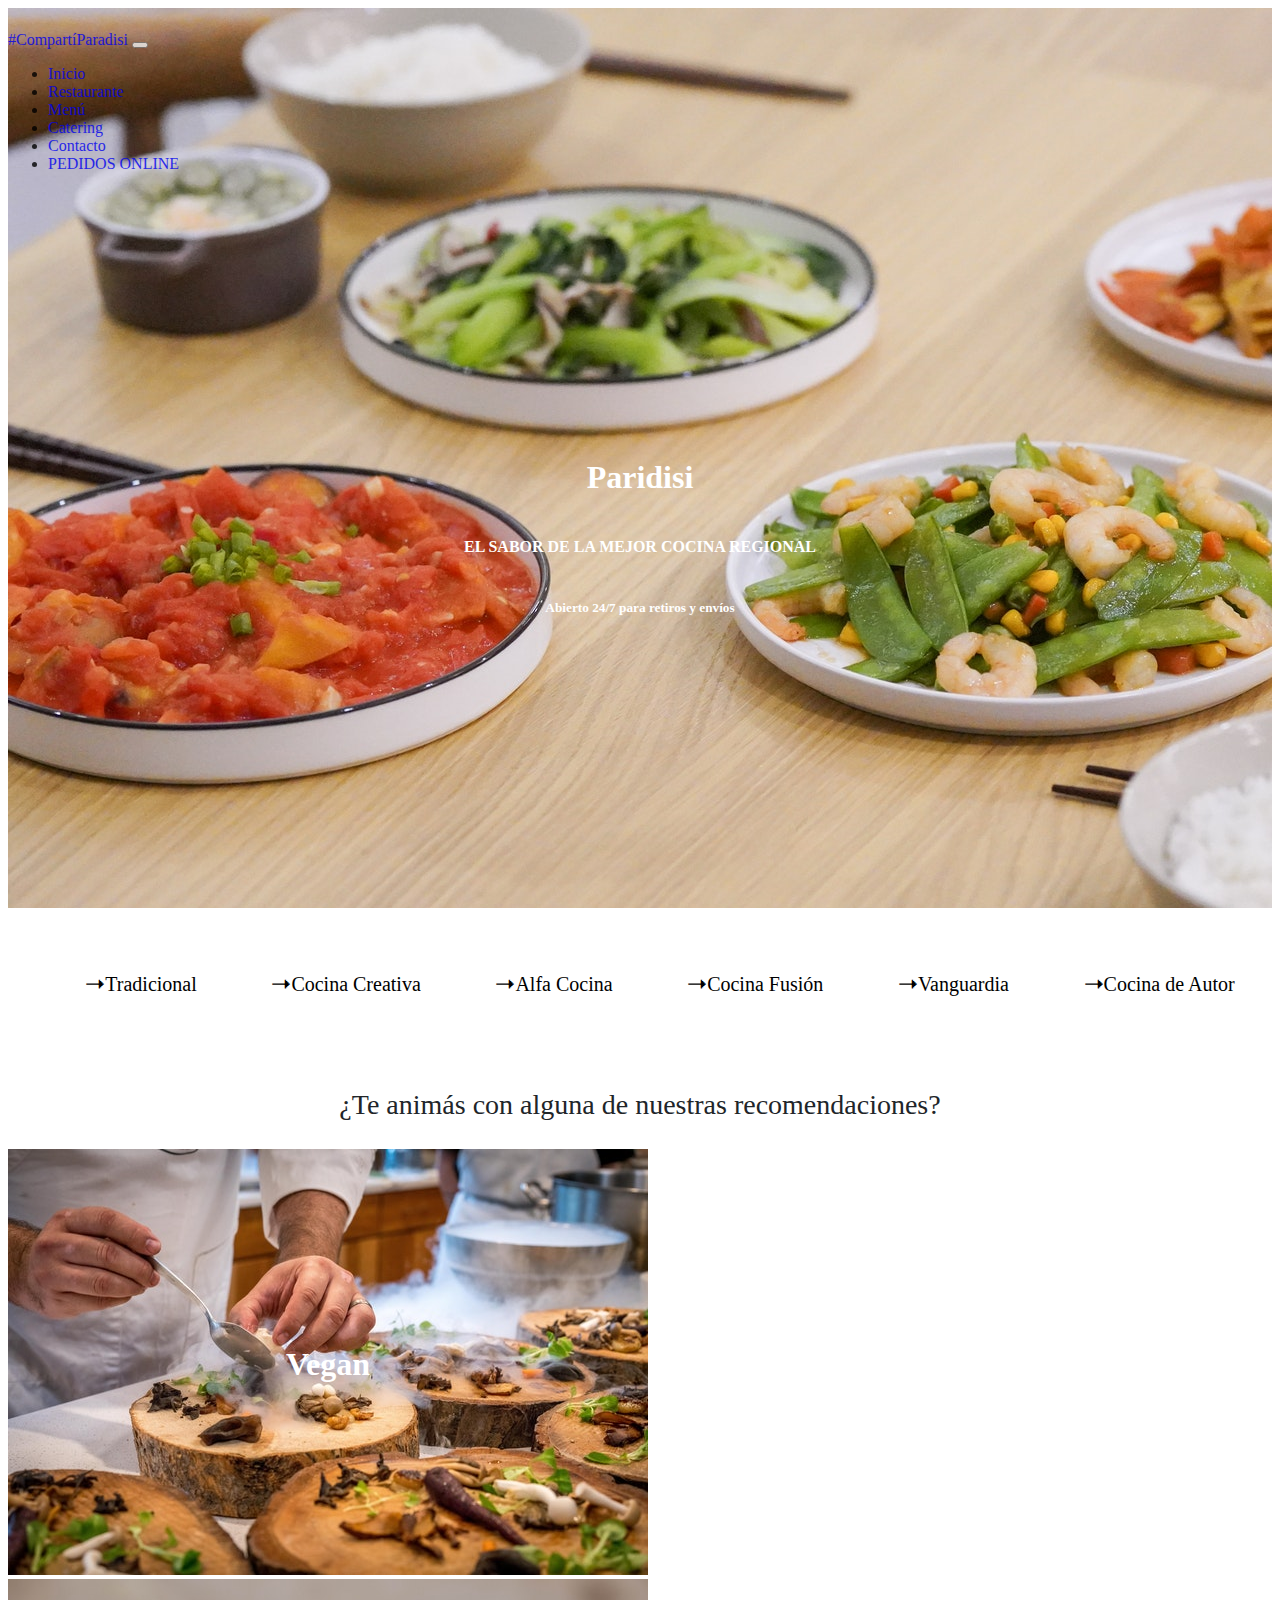
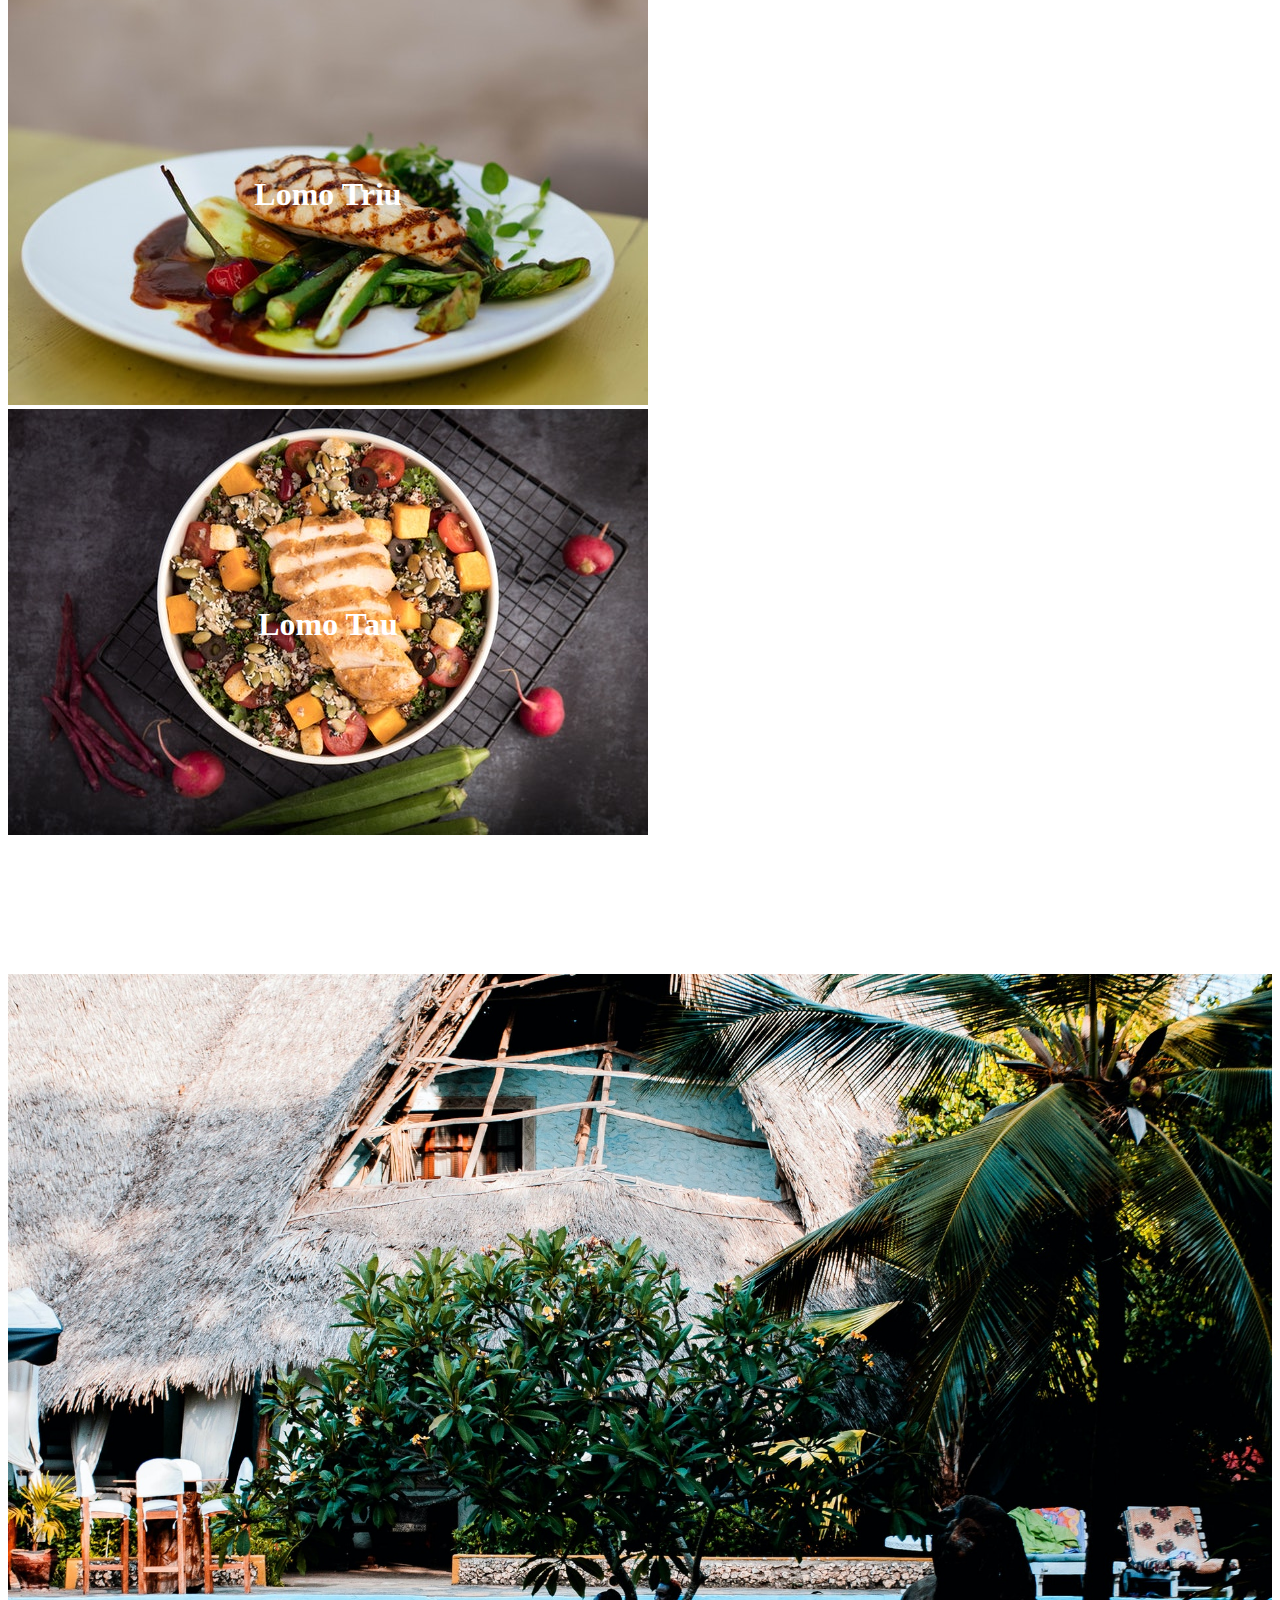
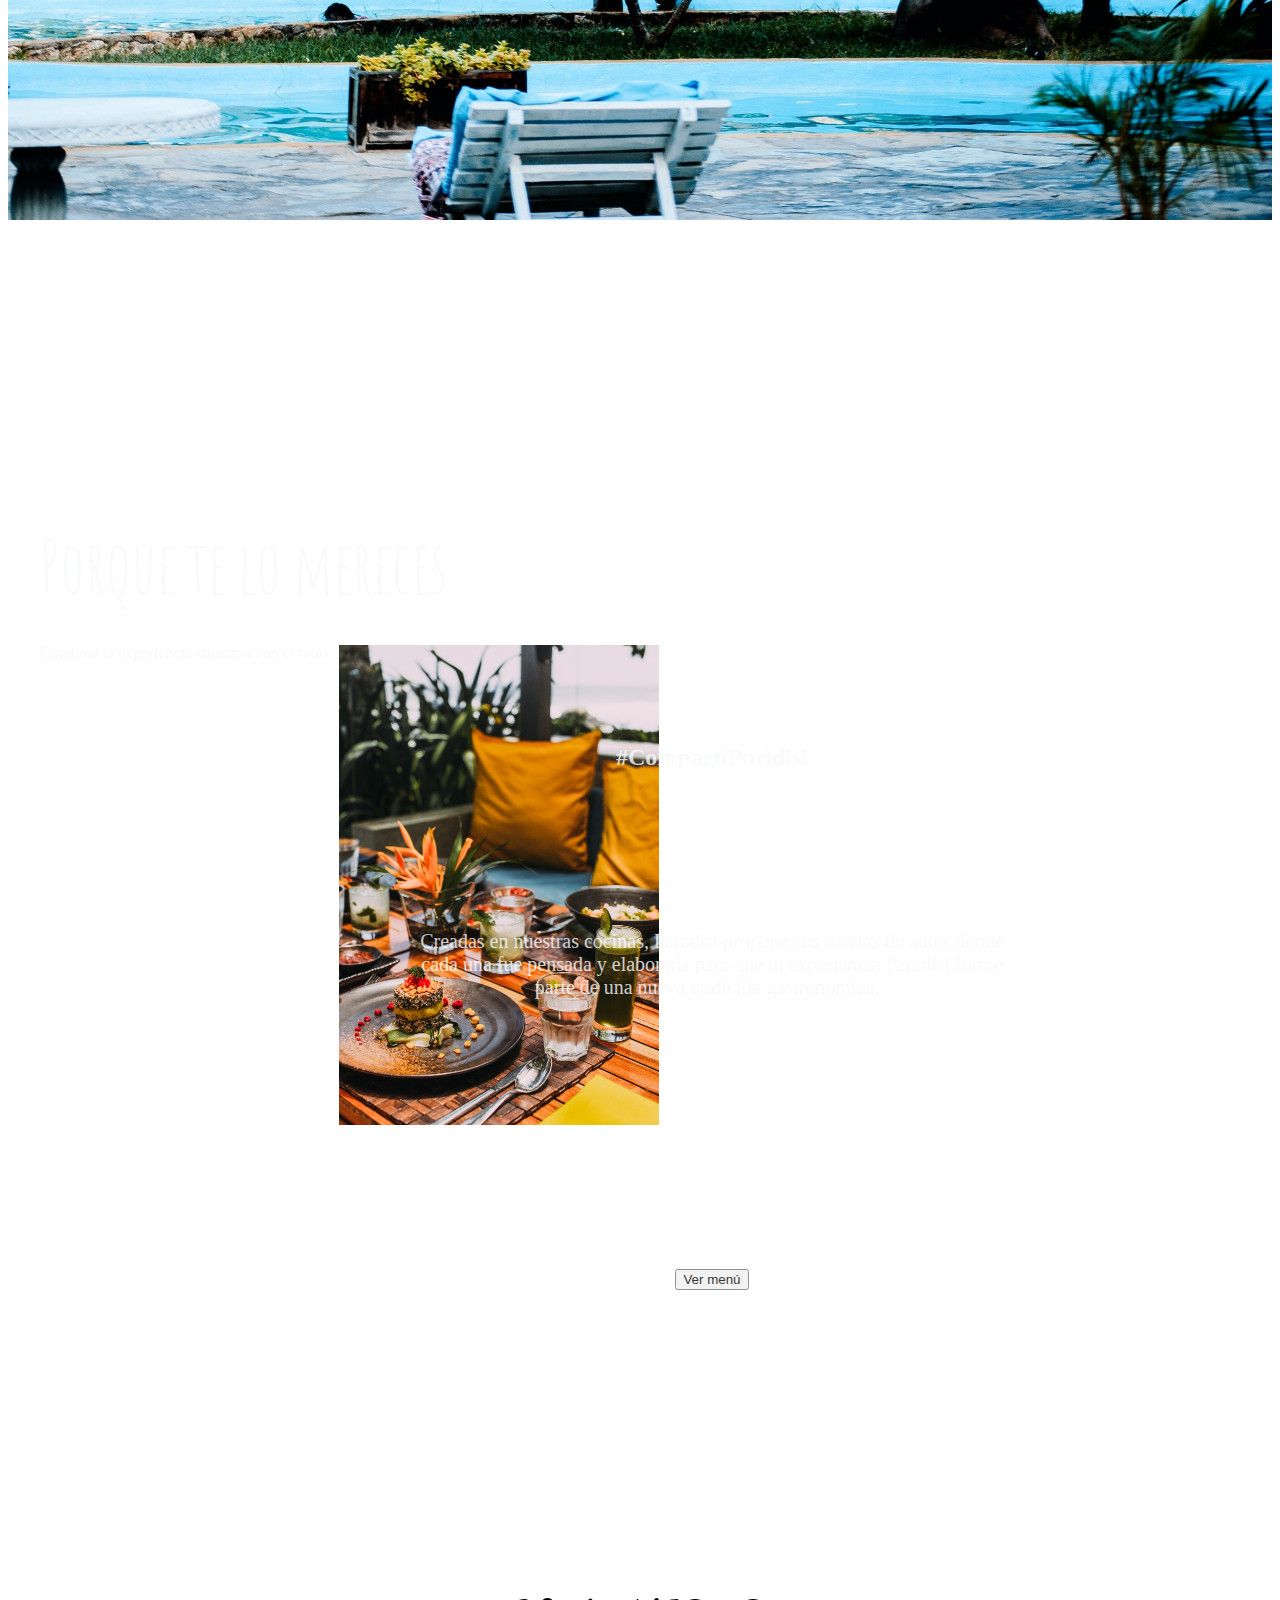
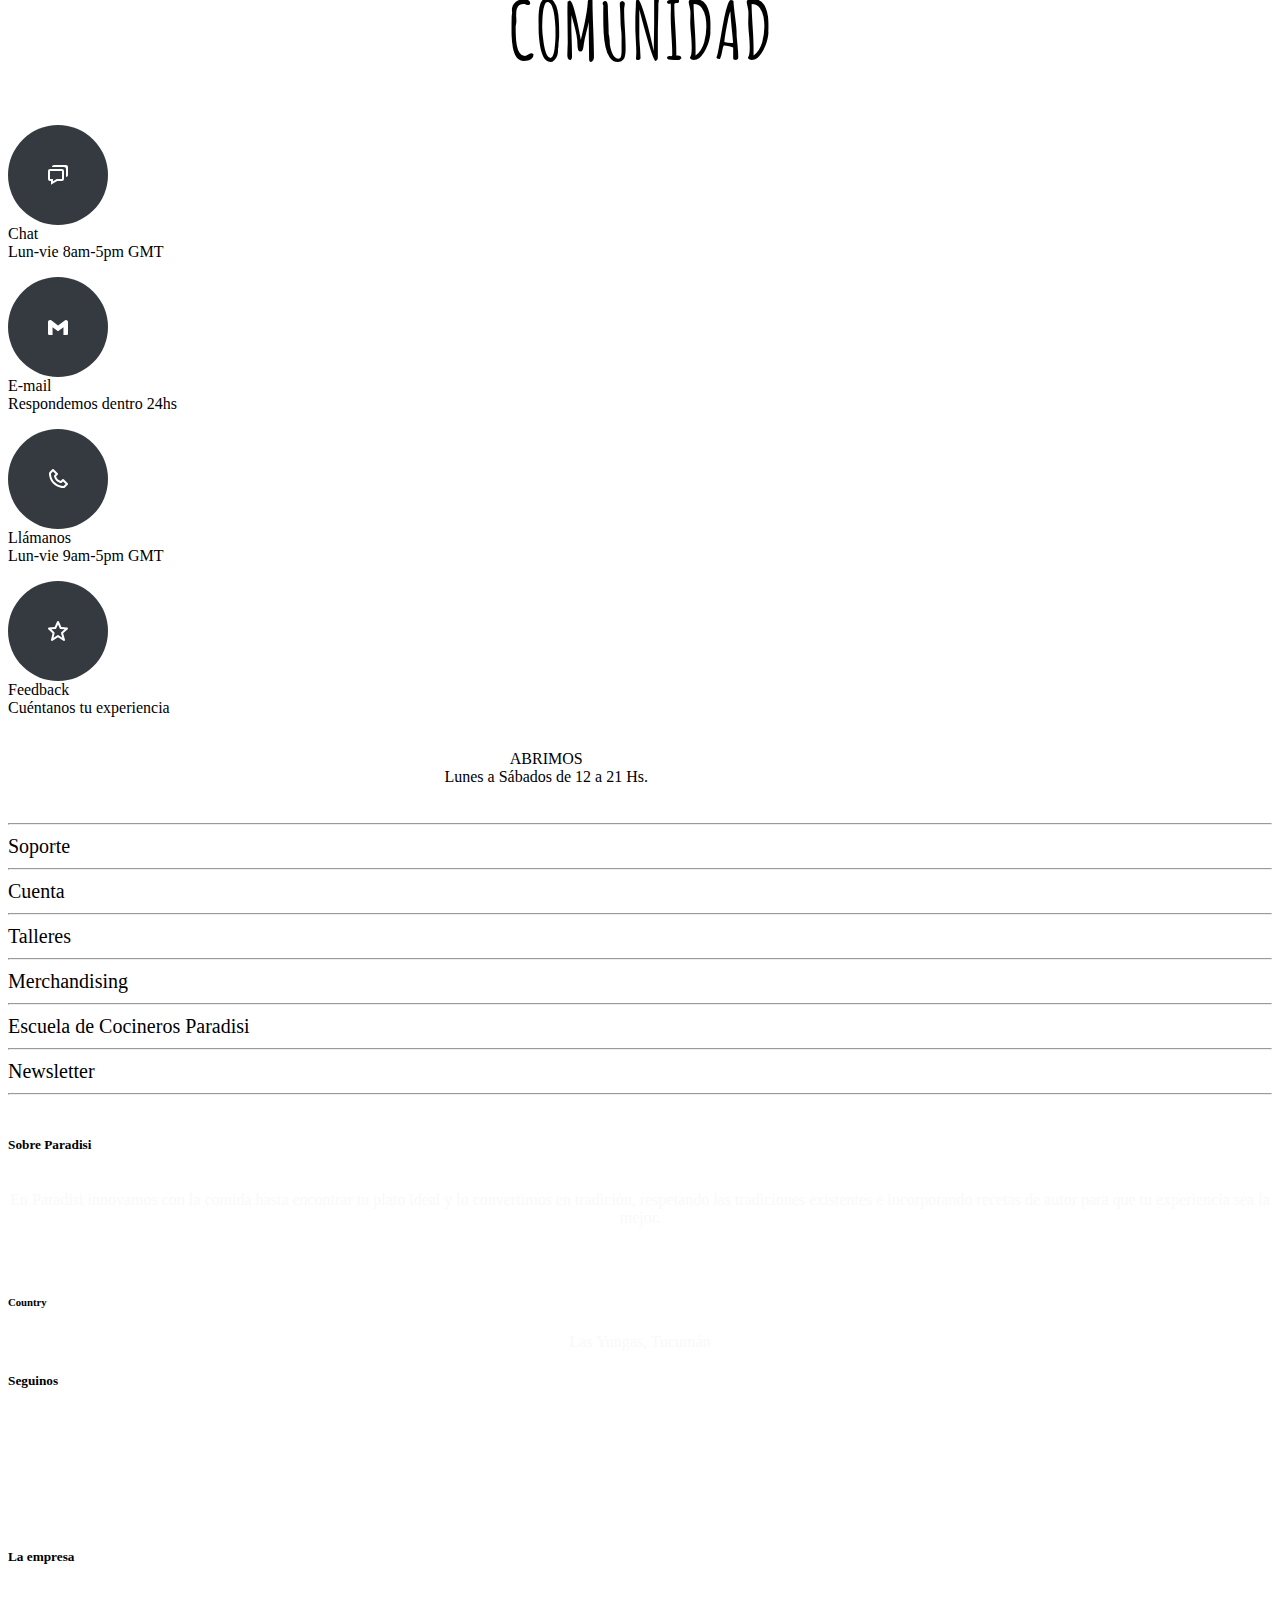
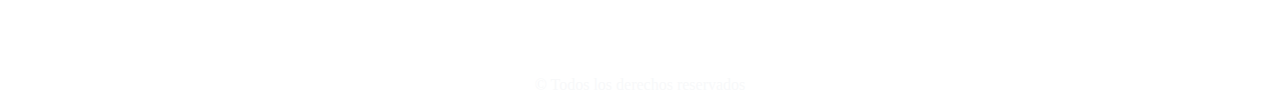
<file: index.html>
<!DOCTYPE html>
<html lang="es">
  <head>
    <meta charset="UTF-8" />
    <meta http-equiv="X-UA-Compatible" content="IE=edge" />
    <meta name="viewport" content="width=device-width, initial-scale=1.0" />
    <meta
      name="keywords"
      content="comida, restaurante, paradisi, buenas experiencias"
    />
    <title>Paradisi</title>

    <!-- Bootstrap CSS -->
    <link
      href="https://cdn.jsdelivr.net/npm/bootstrap@5.0.2/dist/css/bootstrap.min.css"
      rel="stylesheet"
      integrity="sha384-EVSTQN3/azprG1Anm3QDgpJLIm9Nao0Yz1ztcQTwFspd3yD65VohhpuuCOmLASjC"
      crossorigin="anonymous"
    />

    <!-- My own CSS Styles -->
    <link rel="stylesheet" href="css/index.css" />
  </head>
  <body>
    <header>
      <div class="nav-and-text">
        <div class="bg-dark header-container">
          <nav class="navbar navbar-expand-lg navbar-dark bg-dark">
            <div class="container-fluid">
              <!-- Logo de Paradisi -->
              <a class="navbar-brand" href="#">#CompartíParadisi</a>
              <!-- Botón Hamburguesa -->
              <button
                class="navbar-toggler"
                type="button"
                data-bs-toggle="collapse"
                data-bs-target="#navbarSupportedContent"
                aria-controls="navbarSupportedContent"
                aria-expanded="false"
                aria-label="Toggle navigation"
              >
                <span class="navbar-toggler-icon"></span>
              </button>
              <!-- Menu de navegación-->
              <div class="collapse navbar-collapse" id="navbarSupportedContent">
                <ul class="navbar-nav ms-auto mb-2 mb-lg-0">
                  <li class="nav-item">
                    <a class="nav-link active" aria-current="page" href="#"
                      >Inicio</a
                    >
                  </li>
                  <li class="nav-item">
                    <a class="nav-link" href="#">Restaurante</a>
                  </li>
                  <li class="nav-item">
                    <a class="nav-link" href="#">Menú</a>
                  </li>
                  <li class="nav-item">
                    <a class="nav-link" href="#">Catering</a>
                  </li>
                  <li class="nav-item">
                    <a class="nav-link" href="#">Contacto</a>
                  </li>
                  <li class="nav-item">
                    <a class="btn btn-success" href="#">PEDIDOS ONLINE</a>
                  </li>
                </ul>
              </div>
            </div>
          </nav>
        </div>
        <section class="header-text">
          <h1>Paridisi</h1>
          <h4>EL SABOR DE LA MEJOR COCINA REGIONAL</h4>
          <h5>Abierto 24/7 para retiros y envíos</h5>
        </section>
      </div>
      <section class="food-styles-list">
        <ul>
          <li><span class="text-danger fs-4">🠒</span>Tradicional</li>
          <li><span class="text-danger fs-4">🠒</span>Cocina Creativa</li>
          <li><span class="text-danger fs-4">🠒</span>Alfa Cocina</li>
          <li><span class="text-danger fs-4">🠒</span>Cocina Fusión</li>
          <li><span class="text-danger fs-4">🠒</span>Vanguardia</li>
          <li><span class="text-danger fs-4">🠒</span>Cocina de Autor</li>
        </ul>
      </section>
    </header>

    <main>
      <!--  RECOMMNEDATIONS SECTION -->
      <section class="house-recommendations">
        <div class="container-fluid">
          <div class="row">
            <div class="col-12 col-md-3 col-sm-6 recommendations-text">
              <p>¿Te animás con alguna de nuestras recomendaciones?</p>
            </div>
            <div class="col-12 col-md-3 col-sm-6 img-container">
              <figure>
                <img
                  src="img/horizontal/rest10-small.jpg"
                  alt="Recomendación de la casa"
                />
              </figure>
              <span class="food-text">Vegan</span>
            </div>
            <div class="col-12 col-md-3 col-sm-6 img-container">
              <figure>
                <img
                  src="img/horizontal/rest08-small.jpg"
                  alt="Recomendación de la casa"
                />
              </figure>
              <span class="food-text">Lomo Triu</span>
            </div>
            <div class="col-12 col-md-3 col-sm-6 img-container">
              <figure>
                <img
                  src="img/horizontal/rest09-small.jpg"
                  alt="Recomendación de la casa"
                />
              </figure>
              <span class="food-text">Lomo Tau</span>
            </div>
          </div>
        </div>
      </section>

      <!-- PARADISI EXPERIENCE -->
      <section class="experience-section">
        <div class="row">
          <div class="col-12 col-md-8 col-sm-6">
            <figure>
              <img src="img/port-paradisi.jpg" alt="Foto del exterior del restaurante donde se ve la piscina y árboles">
            </figure>
          </div>
          <div class="col-12 col-md-4 col-sm-6 bg-dark">
            <div class="paradisi-experience-description-container">
              <article class="paradisi-experience-description">
                <p class="big-text">Porque te lo mereces</p>
                <p>Combina la experiencia culinaria con el relax</p>
                <a href="#">Encontrá la fecha perfecta</a>
              </article>
            </div>
          </div>
        </div>
      </section>

      <!--  DIGITAL MENU -->
      <section id="main-section" class="main-section">
        <div class="article-container bg-warning">
          <figure>
            <img
              src="img/vertical/rest02-small.jpg"
              alt="foto de una mesa con un plato con comida"
            />
          </figure>
          <article class="overlay-article-at-main-section bg-dark">
            <h2 class="pt-5">#CompartíParidisi</h2>
            <div class="row overlay-article-info-container">
              <div class="col-12 col-md-6 welcome-description">
                <p>
                  Creadas en nuestras cocinas, Paradisi propone sus recetas de
                  autor donde cada una fue pensada y elaborada para que tu
                  experiencia Paradisi forme parte de una nueva tradición
                  gastronómica...
                </p>
              </div>
              <div class="col-12 col-md-6 show-menu-btn-container">
                <button id="showMenuBtn" class="btn btn-outline-light">
                  Ver menú
                </button>
              </div>
            </div>
          </article>
        </div>
      </section>

      <!-- COMMUNITY SECTION - PHOTOS -->
      <section class="comunity-section">
        <h2 class="community-title">COMUNIDAD</h2>
      </section>
    </main>

    <footer class="bg-dark text-light pt-3">
      <div class="container-fluid">
        <!-- section 1 -->
        <div class="contact-and-list">
          <div class="row">
            <!-- Icons and Schedules -->
            <div class="col-12 col-md-7">
              <div class="d-flex flex-column align-items-center">
                <!-- contact icons -->
                <section class="contact">
                  <div class="row">
                    <!-- Chat -->
                    <div
                      class="
                        col-12 col-md-6
                        d-flex
                        justify-content-around
                        align-items-center
                      "
                    >
                      <div class="footer-icon-container">
                        <svg
                          xmlns="http://www.w3.org/2000/svg"
                          width="24"
                          height="24"
                          viewBox="0 0 24 24"
                          style="
                            fill: rgb(255, 255, 255);
                            transform: ;
                            msfilter: ;
                          "
                        >
                          <path
                            d="M5 18v3.766l1.515-.909L11.277 18H16c1.103 0 2-.897 2-2V8c0-1.103-.897-2-2-2H4c-1.103 0-2 .897-2 2v8c0 1.103.897 2 2 2h1zM4 8h12v8h-5.277L7 18.234V16H4V8z"
                          ></path>
                          <path
                            d="M20 2H8c-1.103 0-2 .897-2 2h12c1.103 0 2 .897 2 2v8c1.103 0 2-.897 2-2V4c0-1.103-.897-2-2-2z"
                          ></path>
                        </svg>
                      </div>
                      <div>Chat<br />Lun-vie 8am-5pm GMT</div>
                    </div>

                    <!-- Email -->
                    <div
                      class="
                        col-12 col-md-6
                        d-flex
                        justify-content-around
                        align-items-center
                      "
                    >
                      <div class="footer-icon-container">
                        <svg
                          xmlns="http://www.w3.org/2000/svg"
                          width="24"
                          height="24"
                          viewBox="0 0 24 24"
                          style="
                            fill: rgb(255, 255, 255);
                            transform: ;
                            msfilter: ;
                          "
                        >
                          <path
                            d="M18.73,5.41l-1.28,1L12,10.46,6.55,6.37l-1.28-1A2,2,0,0,0,2,7.05V18.64A1.36,1.36,0,0,0,3.36,20H6.55V12.28L12,16.37l5.45-4.09V20h3.19A1.36,1.36,0,0,0,22,18.64V7.05A2,2,0,0,0,18.73,5.41Z"
                          ></path>
                        </svg>
                      </div>
                      <div>E-mail<br />Respondemos dentro 24hs</div>
                    </div>

                    <!-- Llamanos -->
                    <div
                      class="
                        col-12 col-md-6
                        d-flex
                        justify-content-around
                        align-items-center
                      "
                    >
                      <div class="footer-icon-container">
                        <svg
                          xmlns="http://www.w3.org/2000/svg"
                          width="24"
                          height="24"
                          viewBox="0 0 24 24"
                          style="
                            fill: rgb(255, 255, 255);
                            transform: ;
                            msfilter: ;
                          "
                        >
                          <path
                            d="M17.707 12.293a.999.999 0 0 0-1.414 0l-1.594 1.594c-.739-.22-2.118-.72-2.992-1.594s-1.374-2.253-1.594-2.992l1.594-1.594a.999.999 0 0 0 0-1.414l-4-4a.999.999 0 0 0-1.414 0L3.581 5.005c-.38.38-.594.902-.586 1.435.023 1.424.4 6.37 4.298 10.268s8.844 4.274 10.269 4.298h.028c.528 0 1.027-.208 1.405-.586l2.712-2.712a.999.999 0 0 0 0-1.414l-4-4.001zm-.127 6.712c-1.248-.021-5.518-.356-8.873-3.712-3.366-3.366-3.692-7.651-3.712-8.874L7 4.414 9.586 7 8.293 8.293a1 1 0 0 0-.272.912c.024.115.611 2.842 2.271 4.502s4.387 2.247 4.502 2.271a.991.991 0 0 0 .912-.271L17 14.414 19.586 17l-2.006 2.005z"
                          ></path>
                        </svg>
                      </div>
                      <div>Llámanos<br />Lun-vie 9am-5pm GMT</div>
                    </div>

                    <!-- Feedback -->
                    <div
                      class="
                        col-12 col-md-6
                        d-flex
                        justify-content-around
                        align-items-center
                      "
                    >
                      <div class="footer-icon-container">
                        <svg
                          xmlns="http://www.w3.org/2000/svg"
                          width="24"
                          height="24"
                          viewBox="0 0 24 24"
                          style="
                            fill: rgb(255, 255, 255);
                            transform: ;
                            msfilter: ;
                          "
                        >
                          <path
                            d="m6.516 14.323-1.49 6.452a.998.998 0 0 0 1.529 1.057L12 18.202l5.445 3.63a1.001 1.001 0 0 0 1.517-1.106l-1.829-6.4 4.536-4.082a1 1 0 0 0-.59-1.74l-5.701-.454-2.467-5.461a.998.998 0 0 0-1.822 0L8.622 8.05l-5.701.453a1 1 0 0 0-.619 1.713l4.214 4.107zm2.853-4.326a.998.998 0 0 0 .832-.586L12 5.43l1.799 3.981a.998.998 0 0 0 .832.586l3.972.315-3.271 2.944c-.284.256-.397.65-.293 1.018l1.253 4.385-3.736-2.491a.995.995 0 0 0-1.109 0l-3.904 2.603 1.05-4.546a1 1 0 0 0-.276-.94l-3.038-2.962 4.09-.326z"
                          ></path>
                        </svg>
                      </div>
                      <div>Feedback<br />Cuéntanos tu experiencia</div>
                    </div>
                  </div>
                </section>

                <!-- Schedules -->
                <section class="schedules mt-5">
                  <div class="row">
                    <div class="col-12">ABRIMOS</div>
                    <div class="col-12">Lunes a Sábados de 12 a 21 Hs.</div>
                  </div>
                </section>
              </div>
            </div>
            <!-- Lista -->
            <div class="col-12 col-md-5">
              <ul>
                <hr />
                <li>Soporte</li>
                <hr />
                <li>Cuenta</li>
                <hr />
                <li>Talleres</li>
                <hr />
                <li>Merchandising</li>
                <hr />
                <li>Escuela de Cocineros Paradisi</li>
                <hr />
                <li>Newsletter</li>
                <hr />
              </ul>
            </div>
          </div>
        </div>

        <!-- section 2 -->
        <div class="about-and-social-medias">
          <div class="row">
            <div class="col-12 col-md-7">
              <!-- Sobre paradisi -->
              <article class="footer-sobre-paradisi">
                <h5 class="text-center text-secondary">Sobre Paradisi</h5>
                <p>
                  En Paradisi innovamos con la comida hasta encontrar tu plato
                  ideal y lo convertimos en tradición, respetando las
                  tradiciones existentes e incorporando recetas de autor para
                  que tu experiencia sea la mejor.
                </p>
              </article>
              <section class="location d-flex mt-3">
                <div class="me-3 mt-2">
                  <svg xmlns="http://www.w3.org/2000/svg" width="24" height="24" viewBox="0 0 24 24" style="fill: rgb(255, 255, 255);transform: ;msFilter:;"><path d="M12 2C7.589 2 4 5.589 4 9.995 3.971 16.44 11.696 21.784 12 22c0 0 8.029-5.56 8-12 0-4.411-3.589-8-8-8zm0 12c-2.21 0-4-1.79-4-4s1.79-4 4-4 4 1.79 4 4-1.79 4-4 4z"></path></svg>
                </div>
                <div>
                  <h6 class="text-secondary">Country</h6>
                  <p>Las Yungas, Tucumán</p>
                </div>
              </section>
            </div>
            <div class="col-12 col-md-5">
              <div class="row">
                <div class="col">
                  <h5>Seguinos</h5>
                  <ul>
                    <li><a href="#">Instagram</a></li>
                    <li><a href="#">Facebook</a></li>
                    <li><a href="#">Youtube</a></li>
                    <li><a href="#">Pinterest</a></li>
                    <li><a href="#">Linkedin</a></li>
                  </ul>
                </div>
                <div class="col">
                  <h5>La empresa</h5>
                  <ul>
                    <li><a href="#">Responsabilidades</a></li>
                    <li><a href="#">Nuevas cocinas</a></li>
                    <li><a href="#">Carreras</a></li>
                  </ul>
                </div>
              </div>
            </div>
          </div>
        </div>

        <!-- section 3 -->
        <div class="location-and-payment-methods mt-3 pb-2">
          <div class="text-center">
            <p>&copy; Todos los derechos reservados</p>
          </div>
        </div>
      </div>
    </footer>

    <!-- Bootstrap Scripts -->
    <script
      src="https://cdn.jsdelivr.net/npm/bootstrap@5.0.2/dist/js/bootstrap.bundle.min.js"
      integrity="sha384-MrcW6ZMFYlzcLA8Nl+NtUVF0sA7MsXsP1UyJoMp4YLEuNSfAP+JcXn/tWtIaxVXM"
      crossorigin="anonymous"
    ></script>
  </body>
</html>
</file>
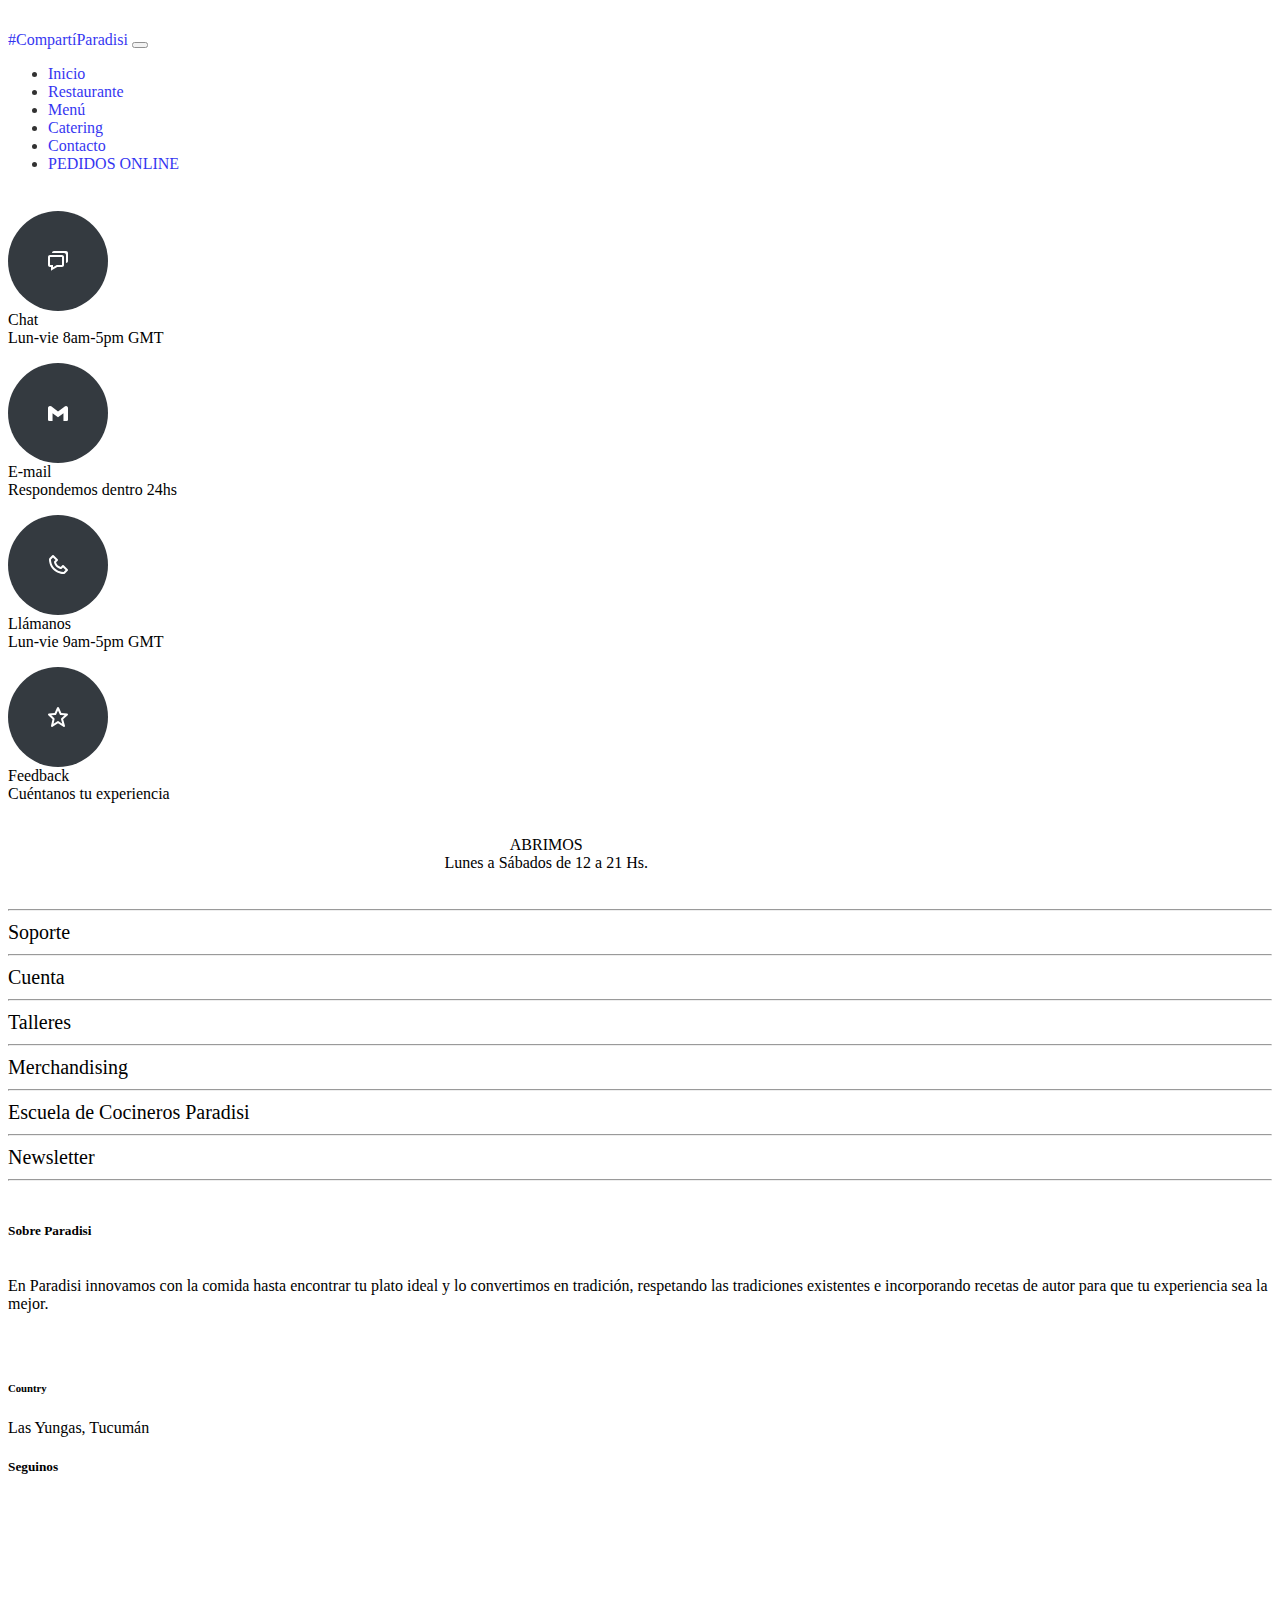
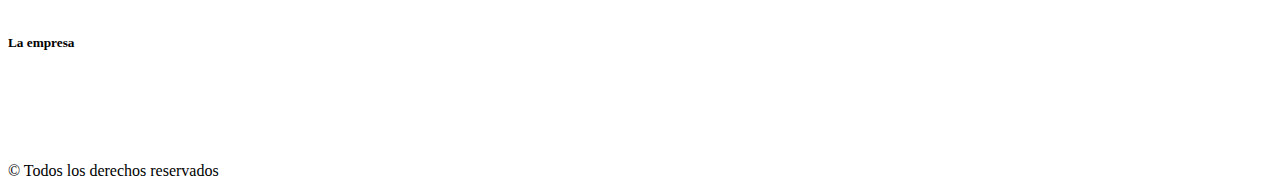
<file: html/catering.html>
<!DOCTYPE html>
<html lang="es">
  <head>
    <meta charset="UTF-8" />
    <meta http-equiv="X-UA-Compatible" content="IE=edge" />
    <meta name="viewport" content="width=device-width, initial-scale=1.0" />
    <meta
      name="keywords"
      content="comida, restaurante, paradisi, buenas experiencias"
    />
    <title>Paradisi</title>

    <!-- Bootstrap CSS -->
    <link
      href="https://cdn.jsdelivr.net/npm/bootstrap@5.0.2/dist/css/bootstrap.min.css"
      rel="stylesheet"
      integrity="sha384-EVSTQN3/azprG1Anm3QDgpJLIm9Nao0Yz1ztcQTwFspd3yD65VohhpuuCOmLASjC"
      crossorigin="anonymous"
    />

    <!-- My own CSS Styles -->
    <link rel="stylesheet" href="../css/catering.css" />
  </head>
  <body>
    <header>
        <div class="bg-dark header-container">
            <nav class="navbar navbar-expand-lg navbar-dark bg-dark">
              <div class="container-fluid">
                <!-- Logo de Paradisi -->
                <a class="navbar-brand" href="../index.html">#CompartíParadisi</a>
                <!-- Botón Hamburguesa -->
                <button
                  class="navbar-toggler"
                  type="button"
                  data-bs-toggle="collapse"
                  data-bs-target="#navbarSupportedContent"
                  aria-controls="navbarSupportedContent"
                  aria-expanded="false"
                  aria-label="Toggle navigation"
                >
                  <span class="navbar-toggler-icon"></span>
                </button>
                <!-- Menu de navegación-->
                <div class="collapse navbar-collapse" id="navbarSupportedContent">
                  <ul class="navbar-nav ms-auto mb-2 mb-lg-0">
                    <li class="nav-item">
                      <a class="nav-link" aria-current="page" href="../index.html"
                        >Inicio</a
                      >
                    </li>
                    <li class="nav-item">
                      <a class="nav-link" href="restaurante.html">Restaurante</a>
                    </li>
                    <li class="nav-item">
                      <a class="nav-link" href="menu.html">Menú</a>
                    </li>
                    <li class="nav-item">
                      <a class="nav-link active" href="#">Catering</a>
                    </li>
                    <li class="nav-item">
                      <a class="nav-link" href="contacto.html">Contacto</a>
                    </li>
                    <li class="nav-item">
                      <a class="btn btn-success" href="#">PEDIDOS ONLINE</a>
                    </li>
                  </ul>
                </div>
              </div>
            </nav>
          </div>
    </header>

    <main></main>

    <footer class="bg-dark text-light pt-3">
      <div class="container-fluid">
        <!-- section 1 -->
        <div class="contact-and-list">
          <div class="row">
            <!-- Icons and Schedules -->
            <div class="col-12 col-md-7">
              <div class="d-flex flex-column align-items-center">
                <!-- contact icons -->
                <section class="contact">
                  <div class="row">
                    <!-- Chat -->
                    <div
                      class="
                        col-12 col-md-6
                        d-flex
                        justify-content-around
                        align-items-center
                      "
                    >
                      <div class="footer-icon-container">
                        <svg
                          xmlns="http://www.w3.org/2000/svg"
                          width="24"
                          height="24"
                          viewBox="0 0 24 24"
                          style="
                            fill: rgb(255, 255, 255);
                            transform: ;
                            msfilter: ;
                          "
                        >
                          <path
                            d="M5 18v3.766l1.515-.909L11.277 18H16c1.103 0 2-.897 2-2V8c0-1.103-.897-2-2-2H4c-1.103 0-2 .897-2 2v8c0 1.103.897 2 2 2h1zM4 8h12v8h-5.277L7 18.234V16H4V8z"
                          ></path>
                          <path
                            d="M20 2H8c-1.103 0-2 .897-2 2h12c1.103 0 2 .897 2 2v8c1.103 0 2-.897 2-2V4c0-1.103-.897-2-2-2z"
                          ></path>
                        </svg>
                      </div>
                      <div>Chat<br />Lun-vie 8am-5pm GMT</div>
                    </div>

                    <!-- Email -->
                    <div
                      class="
                        col-12 col-md-6
                        d-flex
                        justify-content-around
                        align-items-center
                      "
                    >
                      <div class="footer-icon-container">
                        <svg
                          xmlns="http://www.w3.org/2000/svg"
                          width="24"
                          height="24"
                          viewBox="0 0 24 24"
                          style="
                            fill: rgb(255, 255, 255);
                            transform: ;
                            msfilter: ;
                          "
                        >
                          <path
                            d="M18.73,5.41l-1.28,1L12,10.46,6.55,6.37l-1.28-1A2,2,0,0,0,2,7.05V18.64A1.36,1.36,0,0,0,3.36,20H6.55V12.28L12,16.37l5.45-4.09V20h3.19A1.36,1.36,0,0,0,22,18.64V7.05A2,2,0,0,0,18.73,5.41Z"
                          ></path>
                        </svg>
                      </div>
                      <div>E-mail<br />Respondemos dentro 24hs</div>
                    </div>

                    <!-- Llamanos -->
                    <div
                      class="
                        col-12 col-md-6
                        d-flex
                        justify-content-around
                        align-items-center
                      "
                    >
                      <div class="footer-icon-container">
                        <svg
                          xmlns="http://www.w3.org/2000/svg"
                          width="24"
                          height="24"
                          viewBox="0 0 24 24"
                          style="
                            fill: rgb(255, 255, 255);
                            transform: ;
                            msfilter: ;
                          "
                        >
                          <path
                            d="M17.707 12.293a.999.999 0 0 0-1.414 0l-1.594 1.594c-.739-.22-2.118-.72-2.992-1.594s-1.374-2.253-1.594-2.992l1.594-1.594a.999.999 0 0 0 0-1.414l-4-4a.999.999 0 0 0-1.414 0L3.581 5.005c-.38.38-.594.902-.586 1.435.023 1.424.4 6.37 4.298 10.268s8.844 4.274 10.269 4.298h.028c.528 0 1.027-.208 1.405-.586l2.712-2.712a.999.999 0 0 0 0-1.414l-4-4.001zm-.127 6.712c-1.248-.021-5.518-.356-8.873-3.712-3.366-3.366-3.692-7.651-3.712-8.874L7 4.414 9.586 7 8.293 8.293a1 1 0 0 0-.272.912c.024.115.611 2.842 2.271 4.502s4.387 2.247 4.502 2.271a.991.991 0 0 0 .912-.271L17 14.414 19.586 17l-2.006 2.005z"
                          ></path>
                        </svg>
                      </div>
                      <div>Llámanos<br />Lun-vie 9am-5pm GMT</div>
                    </div>

                    <!-- Feedback -->
                    <div
                      class="
                        col-12 col-md-6
                        d-flex
                        justify-content-around
                        align-items-center
                      "
                    >
                      <div class="footer-icon-container">
                        <svg
                          xmlns="http://www.w3.org/2000/svg"
                          width="24"
                          height="24"
                          viewBox="0 0 24 24"
                          style="
                            fill: rgb(255, 255, 255);
                            transform: ;
                            msfilter: ;
                          "
                        >
                          <path
                            d="m6.516 14.323-1.49 6.452a.998.998 0 0 0 1.529 1.057L12 18.202l5.445 3.63a1.001 1.001 0 0 0 1.517-1.106l-1.829-6.4 4.536-4.082a1 1 0 0 0-.59-1.74l-5.701-.454-2.467-5.461a.998.998 0 0 0-1.822 0L8.622 8.05l-5.701.453a1 1 0 0 0-.619 1.713l4.214 4.107zm2.853-4.326a.998.998 0 0 0 .832-.586L12 5.43l1.799 3.981a.998.998 0 0 0 .832.586l3.972.315-3.271 2.944c-.284.256-.397.65-.293 1.018l1.253 4.385-3.736-2.491a.995.995 0 0 0-1.109 0l-3.904 2.603 1.05-4.546a1 1 0 0 0-.276-.94l-3.038-2.962 4.09-.326z"
                          ></path>
                        </svg>
                      </div>
                      <div>Feedback<br />Cuéntanos tu experiencia</div>
                    </div>
                  </div>
                </section>

                <!-- Schedules -->
                <section class="schedules mt-5">
                  <div class="row">
                    <div class="col-12">ABRIMOS</div>
                    <div class="col-12">Lunes a Sábados de 12 a 21 Hs.</div>
                  </div>
                </section>
              </div>
            </div>
            <!-- Lista -->
            <div class="col-12 col-md-5">
              <ul>
                <hr />
                <li>Soporte</li>
                <hr />
                <li>Cuenta</li>
                <hr />
                <li>Talleres</li>
                <hr />
                <li>Merchandising</li>
                <hr />
                <li>Escuela de Cocineros Paradisi</li>
                <hr />
                <li>Newsletter</li>
                <hr />
              </ul>
            </div>
          </div>
        </div>

        <!-- section 2 -->
        <div class="about-and-social-medias">
          <div class="row">
            <div class="col-12 col-md-7">
              <!-- Sobre paradisi -->
              <article class="footer-sobre-paradisi">
                <h5 class="text-center text-secondary">Sobre Paradisi</h5>
                <p>
                  En Paradisi innovamos con la comida hasta encontrar tu plato
                  ideal y lo convertimos en tradición, respetando las
                  tradiciones existentes e incorporando recetas de autor para
                  que tu experiencia sea la mejor.
                </p>
              </article>
              <section class="location d-flex mt-3">
                <div class="me-3 mt-2">
                  <svg
                    xmlns="http://www.w3.org/2000/svg"
                    width="24"
                    height="24"
                    viewBox="0 0 24 24"
                    style="fill: rgb(255, 255, 255); transform: ; msfilter: "
                  >
                    <path
                      d="M12 2C7.589 2 4 5.589 4 9.995 3.971 16.44 11.696 21.784 12 22c0 0 8.029-5.56 8-12 0-4.411-3.589-8-8-8zm0 12c-2.21 0-4-1.79-4-4s1.79-4 4-4 4 1.79 4 4-1.79 4-4 4z"
                    ></path>
                  </svg>
                </div>
                <div>
                  <h6 class="text-secondary">Country</h6>
                  <p>Las Yungas, Tucumán</p>
                </div>
              </section>
            </div>
            <div class="col-12 col-md-5">
              <div class="row">
                <div class="col">
                  <h5>Seguinos</h5>
                  <ul>
                    <li><a href="#">Instagram</a></li>
                    <li><a href="#">Facebook</a></li>
                    <li><a href="#">Youtube</a></li>
                    <li><a href="#">Pinterest</a></li>
                    <li><a href="#">Linkedin</a></li>
                  </ul>
                </div>
                <div class="col">
                  <h5>La empresa</h5>
                  <ul>
                    <li><a href="#">Responsabilidades</a></li>
                    <li><a href="#">Nuevas cocinas</a></li>
                    <li><a href="#">Carreras</a></li>
                  </ul>
                </div>
              </div>
            </div>
          </div>
        </div>

        <!-- section 3 -->
        <div class="location-and-payment-methods mt-3 pb-2">
          <div class="text-center">
            <p>&copy; Todos los derechos reservados</p>
          </div>
        </div>
      </div>
    </footer>

    <!-- Bootstrap Scripts -->
    <script
      src="https://cdn.jsdelivr.net/npm/bootstrap@5.0.2/dist/js/bootstrap.bundle.min.js"
      integrity="sha384-MrcW6ZMFYlzcLA8Nl+NtUVF0sA7MsXsP1UyJoMp4YLEuNSfAP+JcXn/tWtIaxVXM"
      crossorigin="anonymous"
    ></script>
  </body>
</html>
</file>
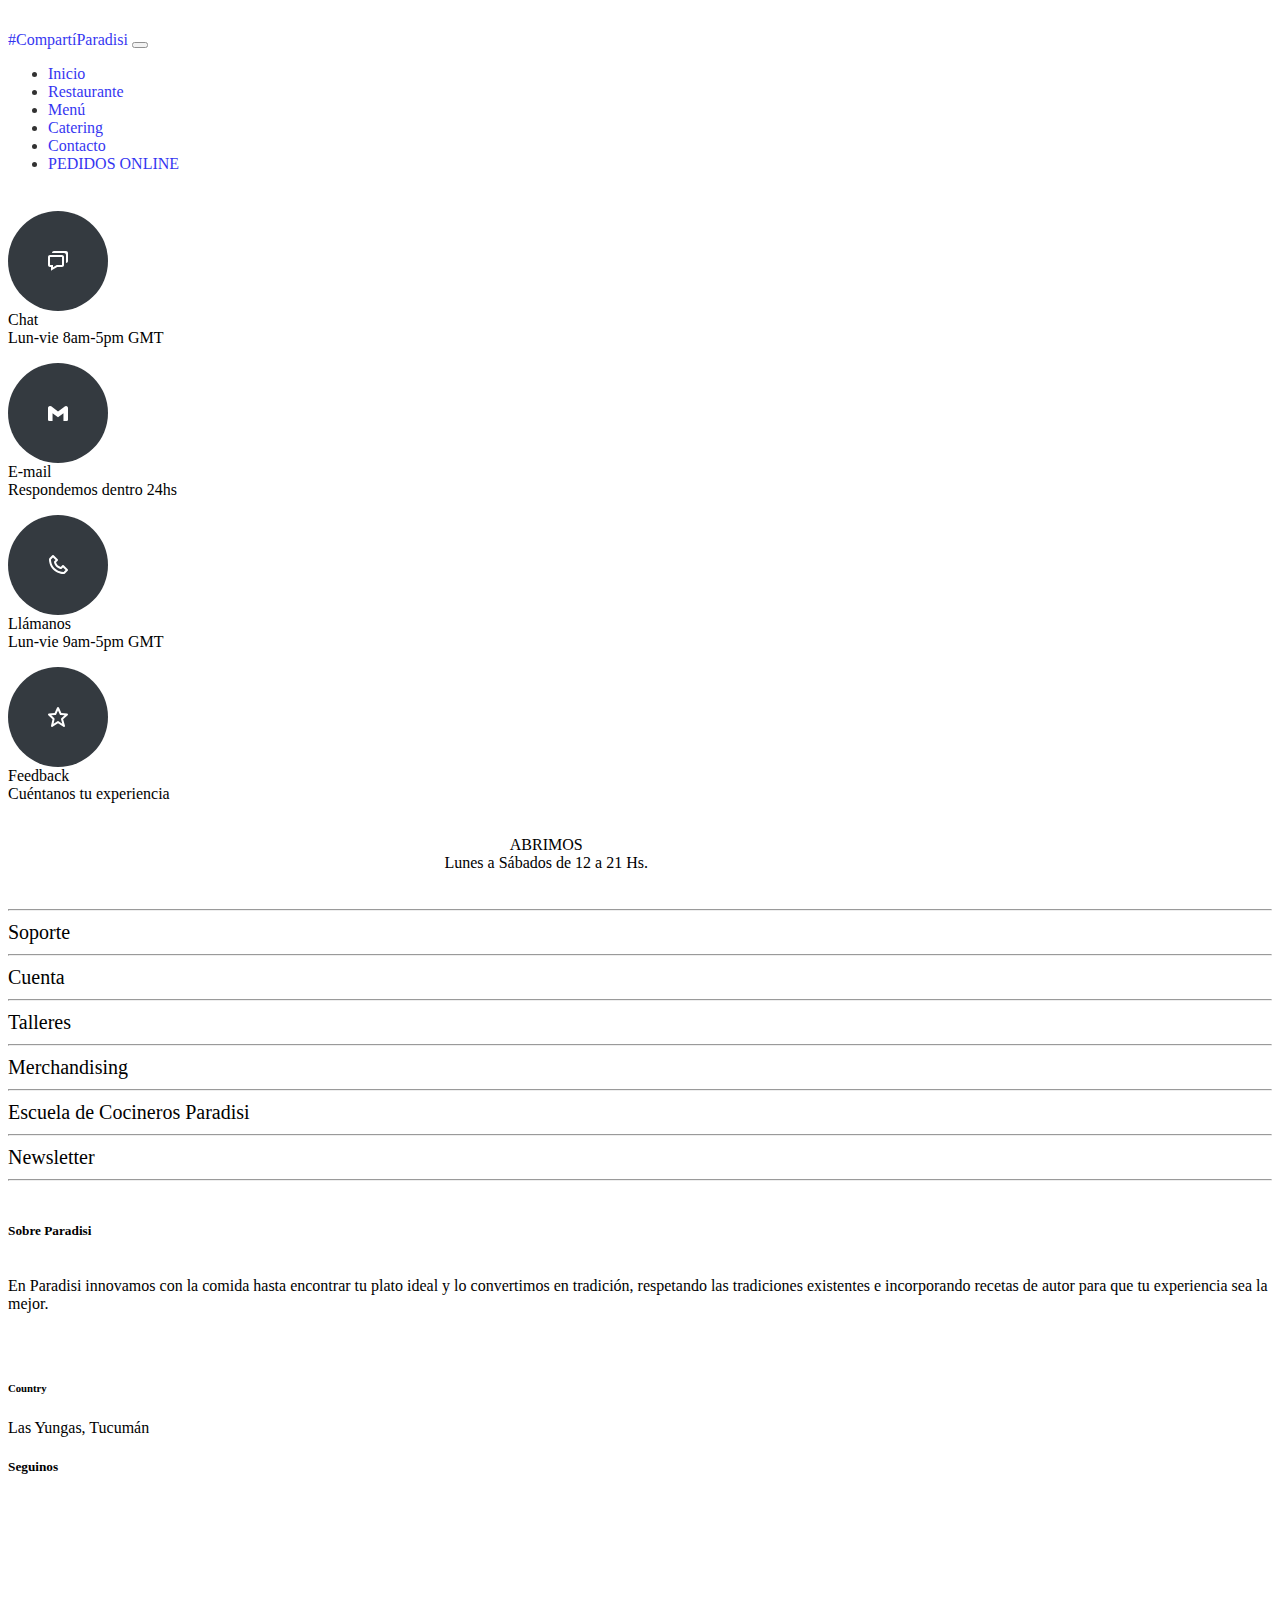
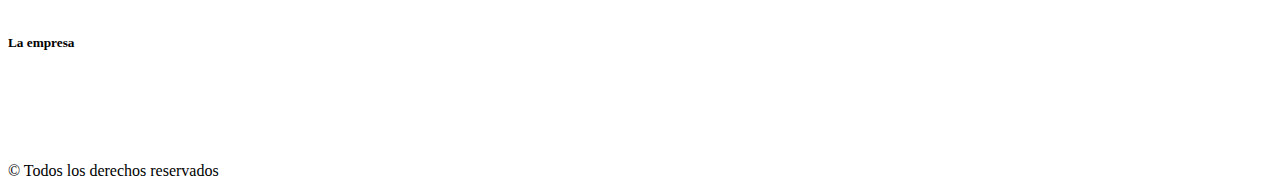
<file: html/contacto.html>
<!DOCTYPE html>
<html lang="es">
  <head>
    <meta charset="UTF-8" />
    <meta http-equiv="X-UA-Compatible" content="IE=edge" />
    <meta name="viewport" content="width=device-width, initial-scale=1.0" />
    <meta
      name="keywords"
      content="comida, restaurante, paradisi, buenas experiencias"
    />
    <title>Paradisi</title>

    <!-- Bootstrap CSS -->
    <link
      href="https://cdn.jsdelivr.net/npm/bootstrap@5.0.2/dist/css/bootstrap.min.css"
      rel="stylesheet"
      integrity="sha384-EVSTQN3/azprG1Anm3QDgpJLIm9Nao0Yz1ztcQTwFspd3yD65VohhpuuCOmLASjC"
      crossorigin="anonymous"
    />

    <!-- My own CSS Styles -->
    <link rel="stylesheet" href="../css/contacto.css" />
  </head>
  <body>
    <header>
        <div class="bg-dark header-container">
            <nav class="navbar navbar-expand-lg navbar-dark bg-dark">
              <div class="container-fluid">
                <!-- Logo de Paradisi -->
                <a class="navbar-brand" href="../index.html">#CompartíParadisi</a>
                <!-- Botón Hamburguesa -->
                <button
                  class="navbar-toggler"
                  type="button"
                  data-bs-toggle="collapse"
                  data-bs-target="#navbarSupportedContent"
                  aria-controls="navbarSupportedContent"
                  aria-expanded="false"
                  aria-label="Toggle navigation"
                >
                  <span class="navbar-toggler-icon"></span>
                </button>
                <!-- Menu de navegación-->
                <div class="collapse navbar-collapse" id="navbarSupportedContent">
                  <ul class="navbar-nav ms-auto mb-2 mb-lg-0">
                    <li class="nav-item">
                      <a class="nav-link" aria-current="page" href="../index.html"
                        >Inicio</a
                      >
                    </li>
                    <li class="nav-item">
                      <a class="nav-link" href="restaurante.html">Restaurante</a>
                    </li>
                    <li class="nav-item">
                      <a class="nav-link" href="menu.html">Menú</a>
                    </li>
                    <li class="nav-item">
                      <a class="nav-link" href="catering.html">Catering</a>
                    </li>
                    <li class="nav-item">
                      <a class="nav-link active" href="#">Contacto</a>
                    </li>
                    <li class="nav-item">
                      <a class="btn btn-success" href="#">PEDIDOS ONLINE</a>
                    </li>
                  </ul>
                </div>
              </div>
            </nav>
          </div>
    </header>

    <main></main>

    <footer class="bg-dark text-light pt-3">
      <div class="container-fluid">
        <!-- section 1 -->
        <div class="contact-and-list">
          <div class="row">
            <!-- Icons and Schedules -->
            <div class="col-12 col-md-7">
              <div class="d-flex flex-column align-items-center">
                <!-- contact icons -->
                <section class="contact">
                  <div class="row">
                    <!-- Chat -->
                    <div
                      class="
                        col-12 col-md-6
                        d-flex
                        justify-content-around
                        align-items-center
                      "
                    >
                      <div class="footer-icon-container">
                        <svg
                          xmlns="http://www.w3.org/2000/svg"
                          width="24"
                          height="24"
                          viewBox="0 0 24 24"
                          style="
                            fill: rgb(255, 255, 255);
                            transform: ;
                            msfilter: ;
                          "
                        >
                          <path
                            d="M5 18v3.766l1.515-.909L11.277 18H16c1.103 0 2-.897 2-2V8c0-1.103-.897-2-2-2H4c-1.103 0-2 .897-2 2v8c0 1.103.897 2 2 2h1zM4 8h12v8h-5.277L7 18.234V16H4V8z"
                          ></path>
                          <path
                            d="M20 2H8c-1.103 0-2 .897-2 2h12c1.103 0 2 .897 2 2v8c1.103 0 2-.897 2-2V4c0-1.103-.897-2-2-2z"
                          ></path>
                        </svg>
                      </div>
                      <div>Chat<br />Lun-vie 8am-5pm GMT</div>
                    </div>

                    <!-- Email -->
                    <div
                      class="
                        col-12 col-md-6
                        d-flex
                        justify-content-around
                        align-items-center
                      "
                    >
                      <div class="footer-icon-container">
                        <svg
                          xmlns="http://www.w3.org/2000/svg"
                          width="24"
                          height="24"
                          viewBox="0 0 24 24"
                          style="
                            fill: rgb(255, 255, 255);
                            transform: ;
                            msfilter: ;
                          "
                        >
                          <path
                            d="M18.73,5.41l-1.28,1L12,10.46,6.55,6.37l-1.28-1A2,2,0,0,0,2,7.05V18.64A1.36,1.36,0,0,0,3.36,20H6.55V12.28L12,16.37l5.45-4.09V20h3.19A1.36,1.36,0,0,0,22,18.64V7.05A2,2,0,0,0,18.73,5.41Z"
                          ></path>
                        </svg>
                      </div>
                      <div>E-mail<br />Respondemos dentro 24hs</div>
                    </div>

                    <!-- Llamanos -->
                    <div
                      class="
                        col-12 col-md-6
                        d-flex
                        justify-content-around
                        align-items-center
                      "
                    >
                      <div class="footer-icon-container">
                        <svg
                          xmlns="http://www.w3.org/2000/svg"
                          width="24"
                          height="24"
                          viewBox="0 0 24 24"
                          style="
                            fill: rgb(255, 255, 255);
                            transform: ;
                            msfilter: ;
                          "
                        >
                          <path
                            d="M17.707 12.293a.999.999 0 0 0-1.414 0l-1.594 1.594c-.739-.22-2.118-.72-2.992-1.594s-1.374-2.253-1.594-2.992l1.594-1.594a.999.999 0 0 0 0-1.414l-4-4a.999.999 0 0 0-1.414 0L3.581 5.005c-.38.38-.594.902-.586 1.435.023 1.424.4 6.37 4.298 10.268s8.844 4.274 10.269 4.298h.028c.528 0 1.027-.208 1.405-.586l2.712-2.712a.999.999 0 0 0 0-1.414l-4-4.001zm-.127 6.712c-1.248-.021-5.518-.356-8.873-3.712-3.366-3.366-3.692-7.651-3.712-8.874L7 4.414 9.586 7 8.293 8.293a1 1 0 0 0-.272.912c.024.115.611 2.842 2.271 4.502s4.387 2.247 4.502 2.271a.991.991 0 0 0 .912-.271L17 14.414 19.586 17l-2.006 2.005z"
                          ></path>
                        </svg>
                      </div>
                      <div>Llámanos<br />Lun-vie 9am-5pm GMT</div>
                    </div>

                    <!-- Feedback -->
                    <div
                      class="
                        col-12 col-md-6
                        d-flex
                        justify-content-around
                        align-items-center
                      "
                    >
                      <div class="footer-icon-container">
                        <svg
                          xmlns="http://www.w3.org/2000/svg"
                          width="24"
                          height="24"
                          viewBox="0 0 24 24"
                          style="
                            fill: rgb(255, 255, 255);
                            transform: ;
                            msfilter: ;
                          "
                        >
                          <path
                            d="m6.516 14.323-1.49 6.452a.998.998 0 0 0 1.529 1.057L12 18.202l5.445 3.63a1.001 1.001 0 0 0 1.517-1.106l-1.829-6.4 4.536-4.082a1 1 0 0 0-.59-1.74l-5.701-.454-2.467-5.461a.998.998 0 0 0-1.822 0L8.622 8.05l-5.701.453a1 1 0 0 0-.619 1.713l4.214 4.107zm2.853-4.326a.998.998 0 0 0 .832-.586L12 5.43l1.799 3.981a.998.998 0 0 0 .832.586l3.972.315-3.271 2.944c-.284.256-.397.65-.293 1.018l1.253 4.385-3.736-2.491a.995.995 0 0 0-1.109 0l-3.904 2.603 1.05-4.546a1 1 0 0 0-.276-.94l-3.038-2.962 4.09-.326z"
                          ></path>
                        </svg>
                      </div>
                      <div>Feedback<br />Cuéntanos tu experiencia</div>
                    </div>
                  </div>
                </section>

                <!-- Schedules -->
                <section class="schedules mt-5">
                  <div class="row">
                    <div class="col-12">ABRIMOS</div>
                    <div class="col-12">Lunes a Sábados de 12 a 21 Hs.</div>
                  </div>
                </section>
              </div>
            </div>
            <!-- Lista -->
            <div class="col-12 col-md-5">
              <ul>
                <hr />
                <li>Soporte</li>
                <hr />
                <li>Cuenta</li>
                <hr />
                <li>Talleres</li>
                <hr />
                <li>Merchandising</li>
                <hr />
                <li>Escuela de Cocineros Paradisi</li>
                <hr />
                <li>Newsletter</li>
                <hr />
              </ul>
            </div>
          </div>
        </div>

        <!-- section 2 -->
        <div class="about-and-social-medias">
          <div class="row">
            <div class="col-12 col-md-7">
              <!-- Sobre paradisi -->
              <article class="footer-sobre-paradisi">
                <h5 class="text-center text-secondary">Sobre Paradisi</h5>
                <p>
                  En Paradisi innovamos con la comida hasta encontrar tu plato
                  ideal y lo convertimos en tradición, respetando las
                  tradiciones existentes e incorporando recetas de autor para
                  que tu experiencia sea la mejor.
                </p>
              </article>
              <section class="location d-flex mt-3">
                <div class="me-3 mt-2">
                  <svg
                    xmlns="http://www.w3.org/2000/svg"
                    width="24"
                    height="24"
                    viewBox="0 0 24 24"
                    style="fill: rgb(255, 255, 255); transform: ; msfilter: "
                  >
                    <path
                      d="M12 2C7.589 2 4 5.589 4 9.995 3.971 16.44 11.696 21.784 12 22c0 0 8.029-5.56 8-12 0-4.411-3.589-8-8-8zm0 12c-2.21 0-4-1.79-4-4s1.79-4 4-4 4 1.79 4 4-1.79 4-4 4z"
                    ></path>
                  </svg>
                </div>
                <div>
                  <h6 class="text-secondary">Country</h6>
                  <p>Las Yungas, Tucumán</p>
                </div>
              </section>
            </div>
            <div class="col-12 col-md-5">
              <div class="row">
                <div class="col">
                  <h5>Seguinos</h5>
                  <ul>
                    <li><a href="#">Instagram</a></li>
                    <li><a href="#">Facebook</a></li>
                    <li><a href="#">Youtube</a></li>
                    <li><a href="#">Pinterest</a></li>
                    <li><a href="#">Linkedin</a></li>
                  </ul>
                </div>
                <div class="col">
                  <h5>La empresa</h5>
                  <ul>
                    <li><a href="#">Responsabilidades</a></li>
                    <li><a href="#">Nuevas cocinas</a></li>
                    <li><a href="#">Carreras</a></li>
                  </ul>
                </div>
              </div>
            </div>
          </div>
        </div>

        <!-- section 3 -->
        <div class="location-and-payment-methods mt-3 pb-2">
          <div class="text-center">
            <p>&copy; Todos los derechos reservados</p>
          </div>
        </div>
      </div>
    </footer>

    <!-- Bootstrap Scripts -->
    <script
      src="https://cdn.jsdelivr.net/npm/bootstrap@5.0.2/dist/js/bootstrap.bundle.min.js"
      integrity="sha384-MrcW6ZMFYlzcLA8Nl+NtUVF0sA7MsXsP1UyJoMp4YLEuNSfAP+JcXn/tWtIaxVXM"
      crossorigin="anonymous"
    ></script>
  </body>
</html>
</file>
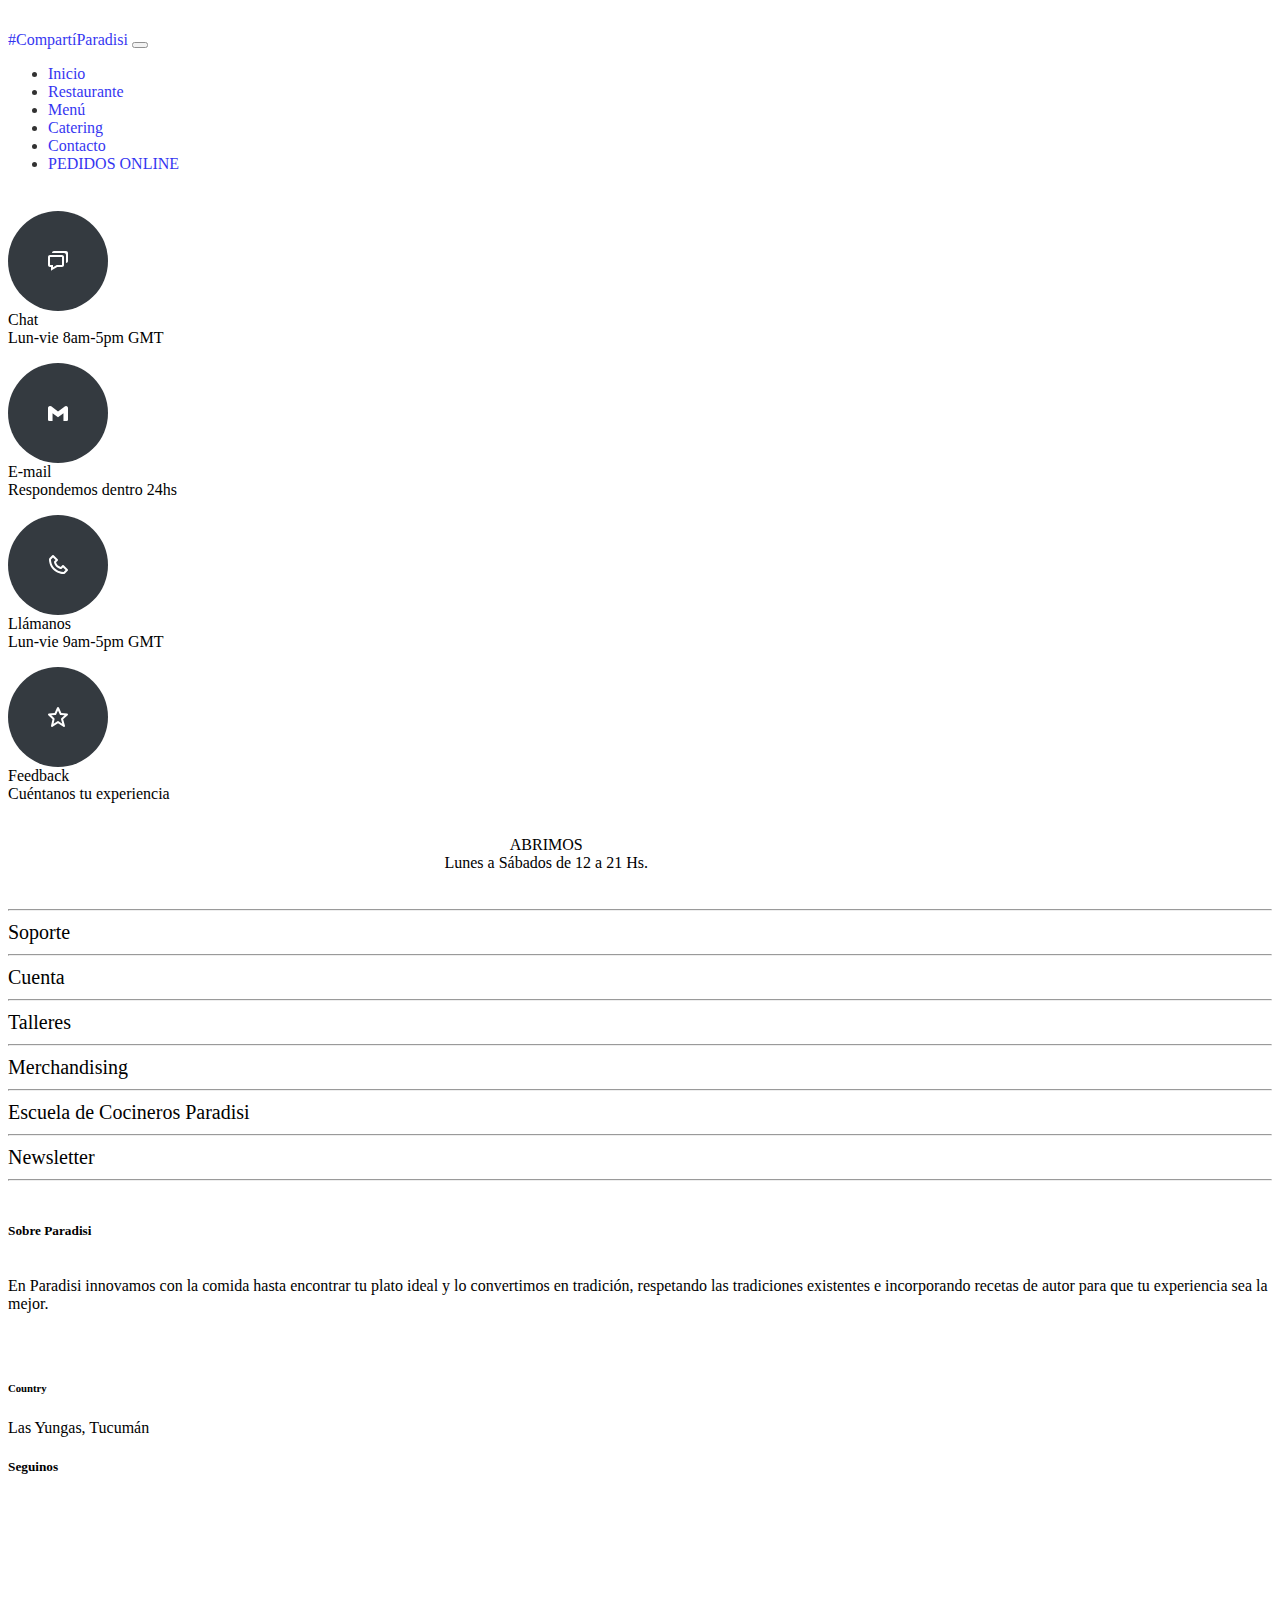
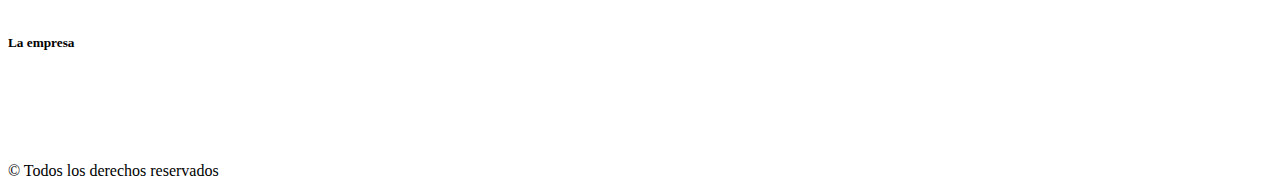
<file: html/menu.html>
<!DOCTYPE html>
<html lang="es">
  <head>
    <meta charset="UTF-8" />
    <meta http-equiv="X-UA-Compatible" content="IE=edge" />
    <meta name="viewport" content="width=device-width, initial-scale=1.0" />
    <meta
      name="keywords"
      content="comida, restaurante, paradisi, buenas experiencias"
    />
    <title>Paradisi</title>

    <!-- Bootstrap CSS -->
    <link
      href="https://cdn.jsdelivr.net/npm/bootstrap@5.0.2/dist/css/bootstrap.min.css"
      rel="stylesheet"
      integrity="sha384-EVSTQN3/azprG1Anm3QDgpJLIm9Nao0Yz1ztcQTwFspd3yD65VohhpuuCOmLASjC"
      crossorigin="anonymous"
    />

    <!-- My own CSS Styles -->
    <link rel="stylesheet" href="../css/menu.css" />
  </head>
  <body>
    <header>
        <div class="bg-dark header-container">
            <nav class="navbar navbar-expand-lg navbar-dark bg-dark">
              <div class="container-fluid">
                <!-- Logo de Paradisi -->
                <a class="navbar-brand" href="../index.html">#CompartíParadisi</a>
                <!-- Botón Hamburguesa -->
                <button
                  class="navbar-toggler"
                  type="button"
                  data-bs-toggle="collapse"
                  data-bs-target="#navbarSupportedContent"
                  aria-controls="navbarSupportedContent"
                  aria-expanded="false"
                  aria-label="Toggle navigation"
                >
                  <span class="navbar-toggler-icon"></span>
                </button>
                <!-- Menu de navegación-->
                <div class="collapse navbar-collapse" id="navbarSupportedContent">
                  <ul class="navbar-nav ms-auto mb-2 mb-lg-0">
                    <li class="nav-item">
                      <a class="nav-link" aria-current="page" href="../index.html"
                        >Inicio</a
                      >
                    </li>
                    <li class="nav-item">
                      <a class="nav-link" href="restaurante.html">Restaurante</a>
                    </li>
                    <li class="nav-item">
                      <a class="nav-link active" href="#">Menú</a>
                    </li>
                    <li class="nav-item">
                      <a class="nav-link" href="catering.html">Catering</a>
                    </li>
                    <li class="nav-item">
                      <a class="nav-link" href="contacto.html">Contacto</a>
                    </li>
                    <li class="nav-item">
                      <a class="btn btn-success" href="#">PEDIDOS ONLINE</a>
                    </li>
                  </ul>
                </div>
              </div>
            </nav>
          </div>
    </header>

    <main></main>

    <footer class="bg-dark text-light pt-3">
      <div class="container-fluid">
        <!-- section 1 -->
        <div class="contact-and-list">
          <div class="row">
            <!-- Icons and Schedules -->
            <div class="col-12 col-md-7">
              <div class="d-flex flex-column align-items-center">
                <!-- contact icons -->
                <section class="contact">
                  <div class="row">
                    <!-- Chat -->
                    <div
                      class="
                        col-12 col-md-6
                        d-flex
                        justify-content-around
                        align-items-center
                      "
                    >
                      <div class="footer-icon-container">
                        <svg
                          xmlns="http://www.w3.org/2000/svg"
                          width="24"
                          height="24"
                          viewBox="0 0 24 24"
                          style="
                            fill: rgb(255, 255, 255);
                            transform: ;
                            msfilter: ;
                          "
                        >
                          <path
                            d="M5 18v3.766l1.515-.909L11.277 18H16c1.103 0 2-.897 2-2V8c0-1.103-.897-2-2-2H4c-1.103 0-2 .897-2 2v8c0 1.103.897 2 2 2h1zM4 8h12v8h-5.277L7 18.234V16H4V8z"
                          ></path>
                          <path
                            d="M20 2H8c-1.103 0-2 .897-2 2h12c1.103 0 2 .897 2 2v8c1.103 0 2-.897 2-2V4c0-1.103-.897-2-2-2z"
                          ></path>
                        </svg>
                      </div>
                      <div>Chat<br />Lun-vie 8am-5pm GMT</div>
                    </div>

                    <!-- Email -->
                    <div
                      class="
                        col-12 col-md-6
                        d-flex
                        justify-content-around
                        align-items-center
                      "
                    >
                      <div class="footer-icon-container">
                        <svg
                          xmlns="http://www.w3.org/2000/svg"
                          width="24"
                          height="24"
                          viewBox="0 0 24 24"
                          style="
                            fill: rgb(255, 255, 255);
                            transform: ;
                            msfilter: ;
                          "
                        >
                          <path
                            d="M18.73,5.41l-1.28,1L12,10.46,6.55,6.37l-1.28-1A2,2,0,0,0,2,7.05V18.64A1.36,1.36,0,0,0,3.36,20H6.55V12.28L12,16.37l5.45-4.09V20h3.19A1.36,1.36,0,0,0,22,18.64V7.05A2,2,0,0,0,18.73,5.41Z"
                          ></path>
                        </svg>
                      </div>
                      <div>E-mail<br />Respondemos dentro 24hs</div>
                    </div>

                    <!-- Llamanos -->
                    <div
                      class="
                        col-12 col-md-6
                        d-flex
                        justify-content-around
                        align-items-center
                      "
                    >
                      <div class="footer-icon-container">
                        <svg
                          xmlns="http://www.w3.org/2000/svg"
                          width="24"
                          height="24"
                          viewBox="0 0 24 24"
                          style="
                            fill: rgb(255, 255, 255);
                            transform: ;
                            msfilter: ;
                          "
                        >
                          <path
                            d="M17.707 12.293a.999.999 0 0 0-1.414 0l-1.594 1.594c-.739-.22-2.118-.72-2.992-1.594s-1.374-2.253-1.594-2.992l1.594-1.594a.999.999 0 0 0 0-1.414l-4-4a.999.999 0 0 0-1.414 0L3.581 5.005c-.38.38-.594.902-.586 1.435.023 1.424.4 6.37 4.298 10.268s8.844 4.274 10.269 4.298h.028c.528 0 1.027-.208 1.405-.586l2.712-2.712a.999.999 0 0 0 0-1.414l-4-4.001zm-.127 6.712c-1.248-.021-5.518-.356-8.873-3.712-3.366-3.366-3.692-7.651-3.712-8.874L7 4.414 9.586 7 8.293 8.293a1 1 0 0 0-.272.912c.024.115.611 2.842 2.271 4.502s4.387 2.247 4.502 2.271a.991.991 0 0 0 .912-.271L17 14.414 19.586 17l-2.006 2.005z"
                          ></path>
                        </svg>
                      </div>
                      <div>Llámanos<br />Lun-vie 9am-5pm GMT</div>
                    </div>

                    <!-- Feedback -->
                    <div
                      class="
                        col-12 col-md-6
                        d-flex
                        justify-content-around
                        align-items-center
                      "
                    >
                      <div class="footer-icon-container">
                        <svg
                          xmlns="http://www.w3.org/2000/svg"
                          width="24"
                          height="24"
                          viewBox="0 0 24 24"
                          style="
                            fill: rgb(255, 255, 255);
                            transform: ;
                            msfilter: ;
                          "
                        >
                          <path
                            d="m6.516 14.323-1.49 6.452a.998.998 0 0 0 1.529 1.057L12 18.202l5.445 3.63a1.001 1.001 0 0 0 1.517-1.106l-1.829-6.4 4.536-4.082a1 1 0 0 0-.59-1.74l-5.701-.454-2.467-5.461a.998.998 0 0 0-1.822 0L8.622 8.05l-5.701.453a1 1 0 0 0-.619 1.713l4.214 4.107zm2.853-4.326a.998.998 0 0 0 .832-.586L12 5.43l1.799 3.981a.998.998 0 0 0 .832.586l3.972.315-3.271 2.944c-.284.256-.397.65-.293 1.018l1.253 4.385-3.736-2.491a.995.995 0 0 0-1.109 0l-3.904 2.603 1.05-4.546a1 1 0 0 0-.276-.94l-3.038-2.962 4.09-.326z"
                          ></path>
                        </svg>
                      </div>
                      <div>Feedback<br />Cuéntanos tu experiencia</div>
                    </div>
                  </div>
                </section>

                <!-- Schedules -->
                <section class="schedules mt-5">
                  <div class="row">
                    <div class="col-12">ABRIMOS</div>
                    <div class="col-12">Lunes a Sábados de 12 a 21 Hs.</div>
                  </div>
                </section>
              </div>
            </div>
            <!-- Lista -->
            <div class="col-12 col-md-5">
              <ul>
                <hr />
                <li>Soporte</li>
                <hr />
                <li>Cuenta</li>
                <hr />
                <li>Talleres</li>
                <hr />
                <li>Merchandising</li>
                <hr />
                <li>Escuela de Cocineros Paradisi</li>
                <hr />
                <li>Newsletter</li>
                <hr />
              </ul>
            </div>
          </div>
        </div>

        <!-- section 2 -->
        <div class="about-and-social-medias">
          <div class="row">
            <div class="col-12 col-md-7">
              <!-- Sobre paradisi -->
              <article class="footer-sobre-paradisi">
                <h5 class="text-center text-secondary">Sobre Paradisi</h5>
                <p>
                  En Paradisi innovamos con la comida hasta encontrar tu plato
                  ideal y lo convertimos en tradición, respetando las
                  tradiciones existentes e incorporando recetas de autor para
                  que tu experiencia sea la mejor.
                </p>
              </article>
              <section class="location d-flex mt-3">
                <div class="me-3 mt-2">
                  <svg
                    xmlns="http://www.w3.org/2000/svg"
                    width="24"
                    height="24"
                    viewBox="0 0 24 24"
                    style="fill: rgb(255, 255, 255); transform: ; msfilter: "
                  >
                    <path
                      d="M12 2C7.589 2 4 5.589 4 9.995 3.971 16.44 11.696 21.784 12 22c0 0 8.029-5.56 8-12 0-4.411-3.589-8-8-8zm0 12c-2.21 0-4-1.79-4-4s1.79-4 4-4 4 1.79 4 4-1.79 4-4 4z"
                    ></path>
                  </svg>
                </div>
                <div>
                  <h6 class="text-secondary">Country</h6>
                  <p>Las Yungas, Tucumán</p>
                </div>
              </section>
            </div>
            <div class="col-12 col-md-5">
              <div class="row">
                <div class="col">
                  <h5>Seguinos</h5>
                  <ul>
                    <li><a href="#">Instagram</a></li>
                    <li><a href="#">Facebook</a></li>
                    <li><a href="#">Youtube</a></li>
                    <li><a href="#">Pinterest</a></li>
                    <li><a href="#">Linkedin</a></li>
                  </ul>
                </div>
                <div class="col">
                  <h5>La empresa</h5>
                  <ul>
                    <li><a href="#">Responsabilidades</a></li>
                    <li><a href="#">Nuevas cocinas</a></li>
                    <li><a href="#">Carreras</a></li>
                  </ul>
                </div>
              </div>
            </div>
          </div>
        </div>

        <!-- section 3 -->
        <div class="location-and-payment-methods mt-3 pb-2">
          <div class="text-center">
            <p>&copy; Todos los derechos reservados</p>
          </div>
        </div>
      </div>
    </footer>

    <!-- Bootstrap Scripts -->
    <script
      src="https://cdn.jsdelivr.net/npm/bootstrap@5.0.2/dist/js/bootstrap.bundle.min.js"
      integrity="sha384-MrcW6ZMFYlzcLA8Nl+NtUVF0sA7MsXsP1UyJoMp4YLEuNSfAP+JcXn/tWtIaxVXM"
      crossorigin="anonymous"
    ></script>
  </body>
</html>
</file>
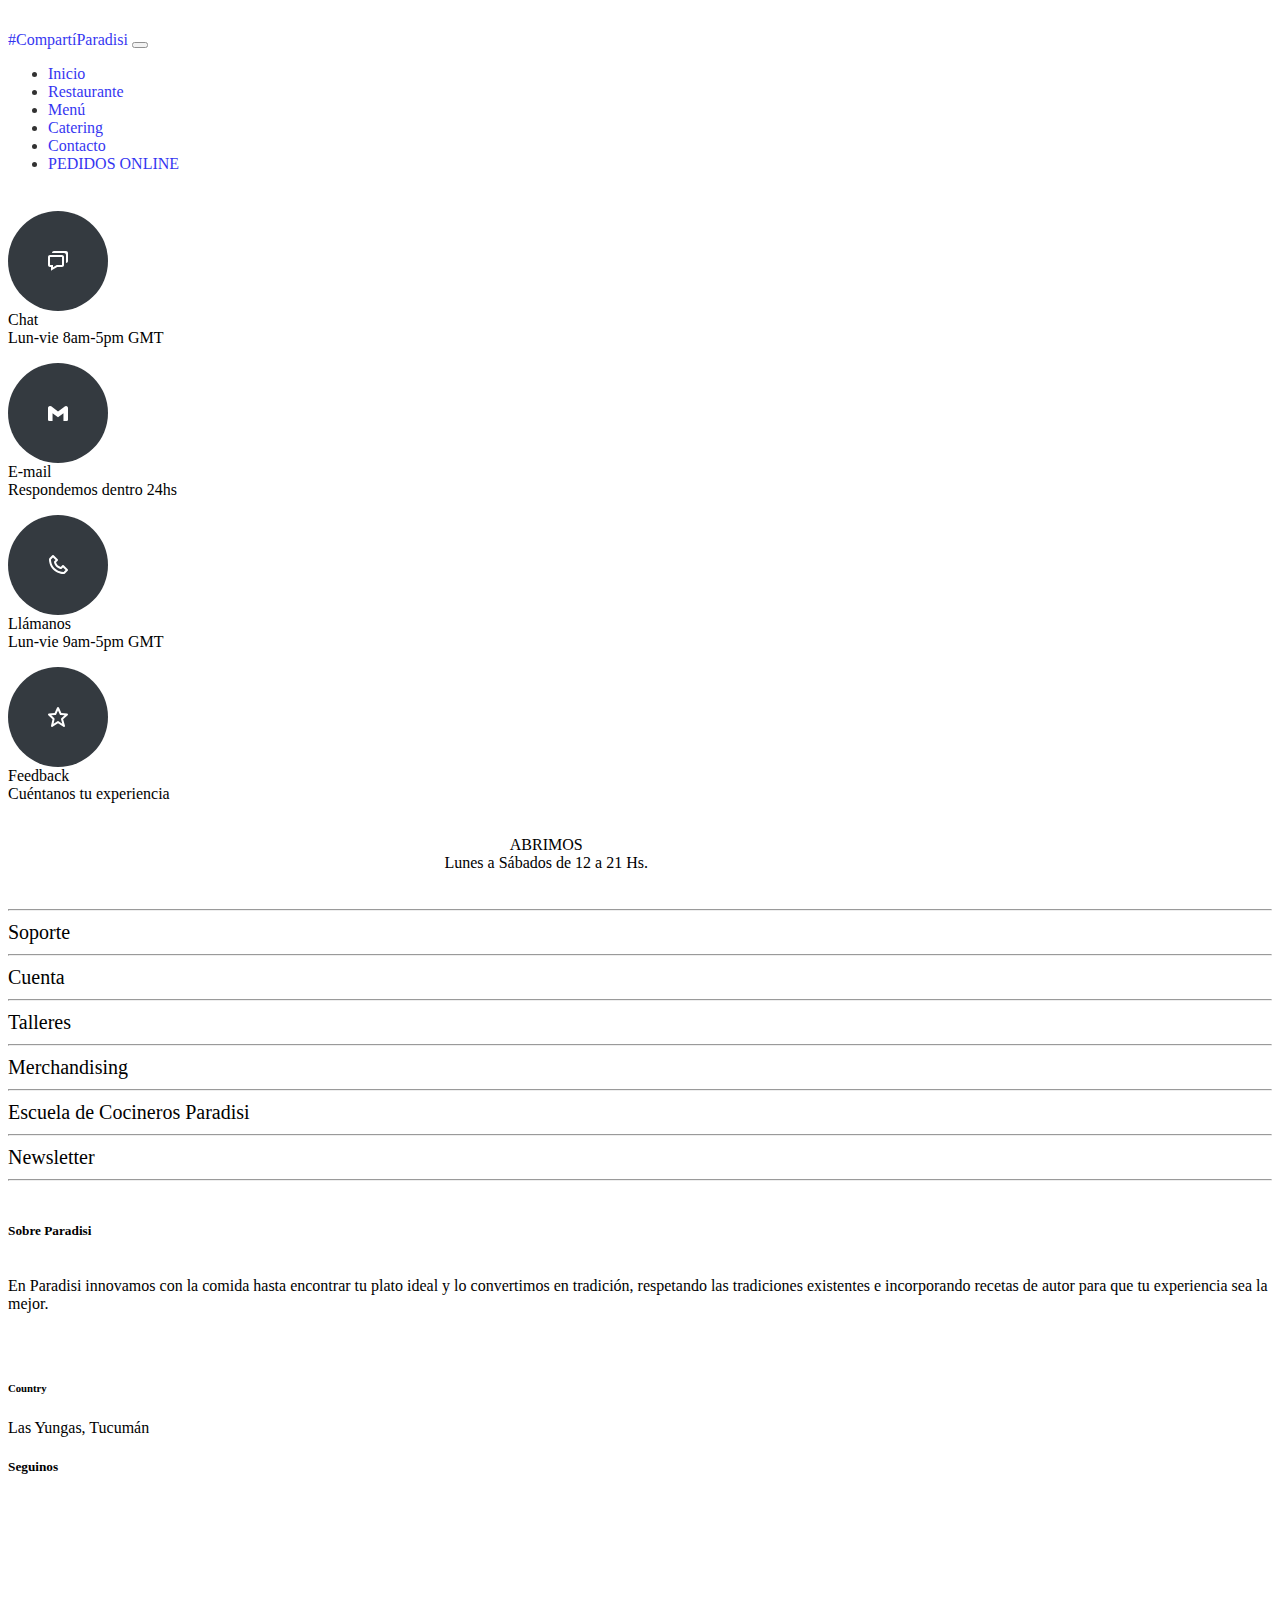
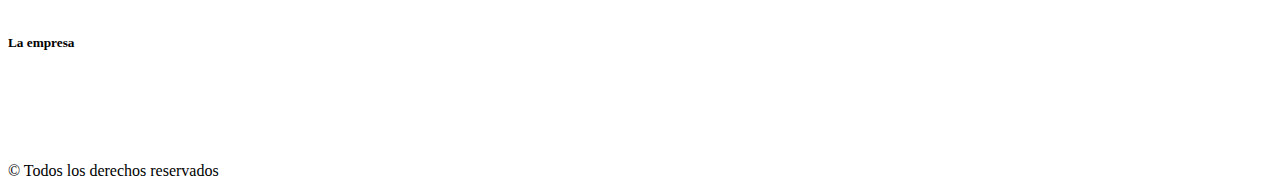
<file: html/restaurante.html>
<!DOCTYPE html>
<html lang="es">
  <head>
    <meta charset="UTF-8" />
    <meta http-equiv="X-UA-Compatible" content="IE=edge" />
    <meta name="viewport" content="width=device-width, initial-scale=1.0" />
    <meta
      name="keywords"
      content="comida, restaurante, paradisi, buenas experiencias"
    />
    <title>Paradisi</title>

    <!-- Bootstrap CSS -->
    <link
      href="https://cdn.jsdelivr.net/npm/bootstrap@5.0.2/dist/css/bootstrap.min.css"
      rel="stylesheet"
      integrity="sha384-EVSTQN3/azprG1Anm3QDgpJLIm9Nao0Yz1ztcQTwFspd3yD65VohhpuuCOmLASjC"
      crossorigin="anonymous"
    />

    <!-- My own CSS Styles -->
    <link rel="stylesheet" href="../css/restaurante.css" />
  </head>
  <body>
    <header>
        <div class="bg-dark header-container">
            <nav class="navbar navbar-expand-lg navbar-dark bg-dark">
              <div class="container-fluid">
                <!-- Logo de Paradisi -->
                <a class="navbar-brand" href="../index.html">#CompartíParadisi</a>
                <!-- Botón Hamburguesa -->
                <button
                  class="navbar-toggler"
                  type="button"
                  data-bs-toggle="collapse"
                  data-bs-target="#navbarSupportedContent"
                  aria-controls="navbarSupportedContent"
                  aria-expanded="false"
                  aria-label="Toggle navigation"
                >
                  <span class="navbar-toggler-icon"></span>
                </button>
                <!-- Menu de navegación-->
                <div class="collapse navbar-collapse" id="navbarSupportedContent">
                  <ul class="navbar-nav ms-auto mb-2 mb-lg-0">
                    <li class="nav-item">
                      <a class="nav-link" aria-current="page" href="../index.html"
                        >Inicio</a
                      >
                    </li>
                    <li class="nav-item">
                      <a class="nav-link active" href="#">Restaurante</a>
                    </li>
                    <li class="nav-item">
                      <a class="nav-link" href="menu.html">Menú</a>
                    </li>
                    <li class="nav-item">
                      <a class="nav-link" href="catering.html">Catering</a>
                    </li>
                    <li class="nav-item">
                      <a class="nav-link" href="contacto.html">Contacto</a>
                    </li>
                    <li class="nav-item">
                      <a class="btn btn-success" href="#">PEDIDOS ONLINE</a>
                    </li>
                  </ul>
                </div>
              </div>
            </nav>
          </div>
    </header>

    <main></main>

    <footer class="bg-dark text-light pt-3">
      <div class="container-fluid">
        <!-- section 1 -->
        <div class="contact-and-list">
          <div class="row">
            <!-- Icons and Schedules -->
            <div class="col-12 col-md-7">
              <div class="d-flex flex-column align-items-center">
                <!-- contact icons -->
                <section class="contact">
                  <div class="row">
                    <!-- Chat -->
                    <div
                      class="
                        col-12 col-md-6
                        d-flex
                        justify-content-around
                        align-items-center
                      "
                    >
                      <div class="footer-icon-container">
                        <svg
                          xmlns="http://www.w3.org/2000/svg"
                          width="24"
                          height="24"
                          viewBox="0 0 24 24"
                          style="
                            fill: rgb(255, 255, 255);
                            transform: ;
                            msfilter: ;
                          "
                        >
                          <path
                            d="M5 18v3.766l1.515-.909L11.277 18H16c1.103 0 2-.897 2-2V8c0-1.103-.897-2-2-2H4c-1.103 0-2 .897-2 2v8c0 1.103.897 2 2 2h1zM4 8h12v8h-5.277L7 18.234V16H4V8z"
                          ></path>
                          <path
                            d="M20 2H8c-1.103 0-2 .897-2 2h12c1.103 0 2 .897 2 2v8c1.103 0 2-.897 2-2V4c0-1.103-.897-2-2-2z"
                          ></path>
                        </svg>
                      </div>
                      <div>Chat<br />Lun-vie 8am-5pm GMT</div>
                    </div>

                    <!-- Email -->
                    <div
                      class="
                        col-12 col-md-6
                        d-flex
                        justify-content-around
                        align-items-center
                      "
                    >
                      <div class="footer-icon-container">
                        <svg
                          xmlns="http://www.w3.org/2000/svg"
                          width="24"
                          height="24"
                          viewBox="0 0 24 24"
                          style="
                            fill: rgb(255, 255, 255);
                            transform: ;
                            msfilter: ;
                          "
                        >
                          <path
                            d="M18.73,5.41l-1.28,1L12,10.46,6.55,6.37l-1.28-1A2,2,0,0,0,2,7.05V18.64A1.36,1.36,0,0,0,3.36,20H6.55V12.28L12,16.37l5.45-4.09V20h3.19A1.36,1.36,0,0,0,22,18.64V7.05A2,2,0,0,0,18.73,5.41Z"
                          ></path>
                        </svg>
                      </div>
                      <div>E-mail<br />Respondemos dentro 24hs</div>
                    </div>

                    <!-- Llamanos -->
                    <div
                      class="
                        col-12 col-md-6
                        d-flex
                        justify-content-around
                        align-items-center
                      "
                    >
                      <div class="footer-icon-container">
                        <svg
                          xmlns="http://www.w3.org/2000/svg"
                          width="24"
                          height="24"
                          viewBox="0 0 24 24"
                          style="
                            fill: rgb(255, 255, 255);
                            transform: ;
                            msfilter: ;
                          "
                        >
                          <path
                            d="M17.707 12.293a.999.999 0 0 0-1.414 0l-1.594 1.594c-.739-.22-2.118-.72-2.992-1.594s-1.374-2.253-1.594-2.992l1.594-1.594a.999.999 0 0 0 0-1.414l-4-4a.999.999 0 0 0-1.414 0L3.581 5.005c-.38.38-.594.902-.586 1.435.023 1.424.4 6.37 4.298 10.268s8.844 4.274 10.269 4.298h.028c.528 0 1.027-.208 1.405-.586l2.712-2.712a.999.999 0 0 0 0-1.414l-4-4.001zm-.127 6.712c-1.248-.021-5.518-.356-8.873-3.712-3.366-3.366-3.692-7.651-3.712-8.874L7 4.414 9.586 7 8.293 8.293a1 1 0 0 0-.272.912c.024.115.611 2.842 2.271 4.502s4.387 2.247 4.502 2.271a.991.991 0 0 0 .912-.271L17 14.414 19.586 17l-2.006 2.005z"
                          ></path>
                        </svg>
                      </div>
                      <div>Llámanos<br />Lun-vie 9am-5pm GMT</div>
                    </div>

                    <!-- Feedback -->
                    <div
                      class="
                        col-12 col-md-6
                        d-flex
                        justify-content-around
                        align-items-center
                      "
                    >
                      <div class="footer-icon-container">
                        <svg
                          xmlns="http://www.w3.org/2000/svg"
                          width="24"
                          height="24"
                          viewBox="0 0 24 24"
                          style="
                            fill: rgb(255, 255, 255);
                            transform: ;
                            msfilter: ;
                          "
                        >
                          <path
                            d="m6.516 14.323-1.49 6.452a.998.998 0 0 0 1.529 1.057L12 18.202l5.445 3.63a1.001 1.001 0 0 0 1.517-1.106l-1.829-6.4 4.536-4.082a1 1 0 0 0-.59-1.74l-5.701-.454-2.467-5.461a.998.998 0 0 0-1.822 0L8.622 8.05l-5.701.453a1 1 0 0 0-.619 1.713l4.214 4.107zm2.853-4.326a.998.998 0 0 0 .832-.586L12 5.43l1.799 3.981a.998.998 0 0 0 .832.586l3.972.315-3.271 2.944c-.284.256-.397.65-.293 1.018l1.253 4.385-3.736-2.491a.995.995 0 0 0-1.109 0l-3.904 2.603 1.05-4.546a1 1 0 0 0-.276-.94l-3.038-2.962 4.09-.326z"
                          ></path>
                        </svg>
                      </div>
                      <div>Feedback<br />Cuéntanos tu experiencia</div>
                    </div>
                  </div>
                </section>

                <!-- Schedules -->
                <section class="schedules mt-5">
                  <div class="row">
                    <div class="col-12">ABRIMOS</div>
                    <div class="col-12">Lunes a Sábados de 12 a 21 Hs.</div>
                  </div>
                </section>
              </div>
            </div>
            <!-- Lista -->
            <div class="col-12 col-md-5">
              <ul>
                <hr />
                <li>Soporte</li>
                <hr />
                <li>Cuenta</li>
                <hr />
                <li>Talleres</li>
                <hr />
                <li>Merchandising</li>
                <hr />
                <li>Escuela de Cocineros Paradisi</li>
                <hr />
                <li>Newsletter</li>
                <hr />
              </ul>
            </div>
          </div>
        </div>

        <!-- section 2 -->
        <div class="about-and-social-medias">
          <div class="row">
            <div class="col-12 col-md-7">
              <!-- Sobre paradisi -->
              <article class="footer-sobre-paradisi">
                <h5 class="text-center text-secondary">Sobre Paradisi</h5>
                <p>
                  En Paradisi innovamos con la comida hasta encontrar tu plato
                  ideal y lo convertimos en tradición, respetando las
                  tradiciones existentes e incorporando recetas de autor para
                  que tu experiencia sea la mejor.
                </p>
              </article>
              <section class="location d-flex mt-3">
                <div class="me-3 mt-2">
                  <svg
                    xmlns="http://www.w3.org/2000/svg"
                    width="24"
                    height="24"
                    viewBox="0 0 24 24"
                    style="fill: rgb(255, 255, 255); transform: ; msfilter: "
                  >
                    <path
                      d="M12 2C7.589 2 4 5.589 4 9.995 3.971 16.44 11.696 21.784 12 22c0 0 8.029-5.56 8-12 0-4.411-3.589-8-8-8zm0 12c-2.21 0-4-1.79-4-4s1.79-4 4-4 4 1.79 4 4-1.79 4-4 4z"
                    ></path>
                  </svg>
                </div>
                <div>
                  <h6 class="text-secondary">Country</h6>
                  <p>Las Yungas, Tucumán</p>
                </div>
              </section>
            </div>
            <div class="col-12 col-md-5">
              <div class="row">
                <div class="col">
                  <h5>Seguinos</h5>
                  <ul>
                    <li><a href="#">Instagram</a></li>
                    <li><a href="#">Facebook</a></li>
                    <li><a href="#">Youtube</a></li>
                    <li><a href="#">Pinterest</a></li>
                    <li><a href="#">Linkedin</a></li>
                  </ul>
                </div>
                <div class="col">
                  <h5>La empresa</h5>
                  <ul>
                    <li><a href="#">Responsabilidades</a></li>
                    <li><a href="#">Nuevas cocinas</a></li>
                    <li><a href="#">Carreras</a></li>
                  </ul>
                </div>
              </div>
            </div>
          </div>
        </div>

        <!-- section 3 -->
        <div class="location-and-payment-methods mt-3 pb-2">
          <div class="text-center">
            <p>&copy; Todos los derechos reservados</p>
          </div>
        </div>
      </div>
    </footer>

    <!-- Bootstrap Scripts -->
    <script
      src="https://cdn.jsdelivr.net/npm/bootstrap@5.0.2/dist/js/bootstrap.bundle.min.js"
      integrity="sha384-MrcW6ZMFYlzcLA8Nl+NtUVF0sA7MsXsP1UyJoMp4YLEuNSfAP+JcXn/tWtIaxVXM"
      crossorigin="anonymous"
    ></script>
  </body>
</html>
</file>
<file: css/index.css>
/* Fonts */
@import url('https://fonts.googleapis.com/css2?family=Amatic+SC:wght@700&display=swap');
/* font-family: 'Amatic SC', cursive; */


/* Estilos generales - globales */

figure {
    padding: 0;
    margin: 0;
}

a {
    text-decoration: none;
}

/*** HEADER ***/

header {
    background-size: 100%;
}

.header-container {
    padding-top: 2.5vh;
    padding-bottom: 2.5vh;
    opacity: 0.8;
}

.nav-and-text {
    display: flex;
    flex-direction: column;
    justify-content: space-between;
    min-height: 100vh;
    max-height: 140vh;
    background-image: url(../img/horizontal/rest07-big.jpg);
    background-repeat: no-repeat;
}

.header-text {
    display: flex;
    flex-direction: column;
    justify-content: center;
    align-items: center;
    padding-bottom: 30vh;
    color: white;
    text-align: center;
}

.food-styles-list {
    max-width: 100vw;
}

.food-styles-list ul {
    list-style: none;
    display: flex;
    justify-content: space-around;
    padding-top: 5vh;
    font-size: 1.25rem;

    /* Animation */
    transition: transform 0.5s ease-in-out;
    animation: move-left 1s ease-in-out;
}

@keyframes move-left {
    0% {
      transform: translateX(2rem);
    } 
    100% {transform: translateX(0rem);}
  }

.food-styles-list li:hover {
    color: brown;
    font-style: italic;
}

/*** MAIN ***/

/* HOUSE RECOMMENDATIONS SECTION */

.house-recommendations {
    min-height: 60vh;
    max-width: 100vw;
    padding-top: 5vh;
    padding-bottom: 5vh;

    /* Animation */
    transition: transform 0.5s ease-in-out;
    animation: move-right 1s ease-in-out;
}

@keyframes move-right {
    0%{
        transform: translateX(-50vw);
    }
    100%{
        transform: translateX(0rem);
    }
}

.house-recommendations img {
    width: 100%;
}

.house-recommendations p {
    color: #212529;
    font-size: 1.75rem;
}

.recommendations-text {
    display: flex;
    justify-content: center;
    align-items: center;
}

.img-container {
    position: relative;
    display: inline-block;
    text-align: center;
}

.food-text {
    position: absolute;
    top: 50%;
    left: 50%;
    transform: translate(-50%, -50%);
    color: white;
    font-weight: bold;
    font-size: 2rem;
    transition: 0.75s;
}

.food-text:hover{
    font-size: 2.25rem;
    display: flex;
    justify-content: center;
    align-items: center;
    opacity: 0.5;
    background-color: black;
    width: 100%;
    height: 100%;
}

/* PARADISI EXPERIENCE  */
.experience-section {
    min-height: 120vh;
    margin-top: 10vh;
}

.experience-section img {
    width: 100%;
}

.experience-section > div div {
    padding-left: 0;
    padding-right: 0;
}

.paradisi-experience-description-container {
    position: relative;
    width: 60%;
}

.paradisi-experience-description {
    position: absolute;
    top: 25vh;
    left: 2rem;
    display: flex;
    flex-direction: column;
    align-items: flex-start;
}

.paradisi-experience-description p, a {
    text-align: left;
}

.big-text {
    font-family: 'Amatic SC', cursive;
    font-size: 4.5rem;
    margin-bottom: 1rem;
    
    transition: transform 0.2s ease-in-out;
    animation: change-size 2s ease-in-out 3;
}

/* DIGITAL MENU */

#main-section {
    height: 120vh;
}

.article-container {
    position: relative;
    height: 120vh;

    display: flex;
    justify-content: center;
    align-items: center;
}

.article-container img {
    max-width: 25vw;
    position: absolute;
    top: 20vh;
    left: 25vw;
    background-color: white;
    padding: 0.7rem;
}

.overlay-article-at-main-section {
    position: absolute;
    top: 30vh;
    left: 30vw;
    min-height: 60vh;
    width: 50vw;
    opacity: 0.8;
}

.overlay-article-at-main-section h2, p {
    color: #f8f9fa;
    text-align: center;
    width: 100%;
}

.overlay-article-info-container {
    padding: 1rem;
}

.overlay-article-info-container > div {
    display: flex;
    justify-content: center;
    align-items: center;
    min-height: 35vh;
    max-height: 50vh;
    font-size: 1.25rem;
}

#showMenuBtn:hover {
    background-color: #FFFFFF;
    color: #212529;
}


@keyframes change-size {
    
    50%{
        transform: scale(1.2);
    }
    
    100%{
        transform: scale(1);
    }
    
}

.paradisi-experience-description a {
    color: white;
    font-size: 1.2rem;
    margin-top: 1rem;
}

.paradisi-experience-description a:hover::before {
    content: "🠒 ";
}

/* COMMUNITY SECTION - PHOTOS */

.community-title {
    font-family: 'Amatic SC', cursive;
    font-size: 5rem;
    text-align: center;
    margin: 5vh;
}


/*** FOOTER ***/

footer ul {
    list-style: none;
    font-size: 1.25rem;
    padding-left: 0%;
}

/* Section 1 */

.contact-and-list {
    min-height: 80vh;
}

.footer-icon-container {
    width: 100px;
    height: 100px;
    border-radius: 50%;
    background-color: #343a40;

    display: flex;
    justify-content: center;
    align-items: center;
}

footer .contact > div > div {
    padding-bottom: 1rem;
    
}

.schedules {
    width: 85%;
    padding-top: 1rem;
    padding-bottom: 1rem;
    text-align: center;
    border: 1px solid white;
}

.contact-and-list li:hover::before{
    content: "🠒 ";
    color: #ffc107;
}

/* Section 2 */
.footer-sobre-paradisi {
    display: flex;
    flex-direction: column;
}

.about-and-social-medias li a {
    text-decoration: none;
    color: white;
}

.about-and-social-medias li a:hover {
    color: #ffc107;
}

.footer-location-icon {
    width: 24px;
    height: 24px;
    
    border-radius: 50%;
}

/* Section 3 */


@media screen and (max-width: 767px) {

    header {
        min-height: 50vh;
    }

    .overlay-article-at-main-section {
        height: 80vh;
    }

    .overlay-article-info-container > div {
        max-height: 100vh;
    }


    .overlay-article-at-main-section {
        width: 80vw;
        left: 10vw;
    }
}
</file>
<file: css/catering.css>
/* Fonts */
@import url('https://fonts.googleapis.com/css2?family=Amatic+SC:wght@700&display=swap');
/* font-family: 'Amatic SC', cursive; */


/****** Estilos generales - globales ******/

figure {
    padding: 0;
    margin: 0;
}

a {
    text-decoration: none;
}

/****** HEADER ******/

header {
    background-size: 100%;
}

.header-container {
    padding-top: 2.5vh;
    padding-bottom: 2.5vh;
    opacity: 0.8;
}


/****** MAIN ******/


/****** FOOTER ******/
footer ul {
    list-style: none;
    font-size: 1.25rem;
    padding-left: 0%;
}

/* Section 1 - FOOTER*/

.contact-and-list {
    min-height: 80vh;
}

.footer-icon-container {
    width: 100px;
    height: 100px;
    border-radius: 50%;
    background-color: #343a40;

    display: flex;
    justify-content: center;
    align-items: center;
}

footer .contact > div > div {
    padding-bottom: 1rem;
    
}

.schedules {
    width: 85%;
    padding-top: 1rem;
    padding-bottom: 1rem;
    text-align: center;
    border: 1px solid white;
}

.contact-and-list li:hover::before{
    content: "🠒 ";
    color: #ffc107;
}

/* Section 2 - FOOTER */
.footer-sobre-paradisi {
    display: flex;
    flex-direction: column;
}

.about-and-social-medias li a {
    text-decoration: none;
    color: white;
}

.about-and-social-medias li a:hover {
    color: #ffc107;
}

.footer-location-icon {
    width: 24px;
    height: 24px;
    
    border-radius: 50%;
}

/* Section 3  - FOOTER*/


/****** MEDIA QUERIES ******/

@media screen and (max-width: 767px) {

    header {
        min-height: 50vh;
    }
}
</file>
<file: css/contacto.css>
/* Fonts */
@import url('https://fonts.googleapis.com/css2?family=Amatic+SC:wght@700&display=swap');
/* font-family: 'Amatic SC', cursive; */


/****** Estilos generales - globales ******/

figure {
    padding: 0;
    margin: 0;
}

a {
    text-decoration: none;
}

/****** HEADER ******/

header {
    background-size: 100%;
}

.header-container {
    padding-top: 2.5vh;
    padding-bottom: 2.5vh;
    opacity: 0.8;
}


/****** MAIN ******/


/****** FOOTER ******/
footer ul {
    list-style: none;
    font-size: 1.25rem;
    padding-left: 0%;
}

/* Section 1 - FOOTER*/

.contact-and-list {
    min-height: 80vh;
}

.footer-icon-container {
    width: 100px;
    height: 100px;
    border-radius: 50%;
    background-color: #343a40;

    display: flex;
    justify-content: center;
    align-items: center;
}

footer .contact > div > div {
    padding-bottom: 1rem;
    
}

.schedules {
    width: 85%;
    padding-top: 1rem;
    padding-bottom: 1rem;
    text-align: center;
    border: 1px solid white;
}

.contact-and-list li:hover::before{
    content: "🠒 ";
    color: #ffc107;
}

/* Section 2 - FOOTER */
.footer-sobre-paradisi {
    display: flex;
    flex-direction: column;
}

.about-and-social-medias li a {
    text-decoration: none;
    color: white;
}

.about-and-social-medias li a:hover {
    color: #ffc107;
}

.footer-location-icon {
    width: 24px;
    height: 24px;
    
    border-radius: 50%;
}

/* Section 3  - FOOTER*/


/****** MEDIA QUERIES ******/

@media screen and (max-width: 767px) {

    header {
        min-height: 50vh;
    }
}
</file>
<file: css/menu.css>
/* Fonts */
@import url('https://fonts.googleapis.com/css2?family=Amatic+SC:wght@700&display=swap');
/* font-family: 'Amatic SC', cursive; */


/****** Estilos generales - globales ******/

figure {
    padding: 0;
    margin: 0;
}

a {
    text-decoration: none;
}

/****** HEADER ******/

header {
    background-size: 100%;
}

.header-container {
    padding-top: 2.5vh;
    padding-bottom: 2.5vh;
    opacity: 0.8;
}


/****** MAIN ******/


/****** FOOTER ******/
footer ul {
    list-style: none;
    font-size: 1.25rem;
    padding-left: 0%;
}

/* Section 1 - FOOTER*/

.contact-and-list {
    min-height: 80vh;
}

.footer-icon-container {
    width: 100px;
    height: 100px;
    border-radius: 50%;
    background-color: #343a40;

    display: flex;
    justify-content: center;
    align-items: center;
}

footer .contact > div > div {
    padding-bottom: 1rem;
    
}

.schedules {
    width: 85%;
    padding-top: 1rem;
    padding-bottom: 1rem;
    text-align: center;
    border: 1px solid white;
}

.contact-and-list li:hover::before{
    content: "🠒 ";
    color: #ffc107;
}

/* Section 2 - FOOTER */
.footer-sobre-paradisi {
    display: flex;
    flex-direction: column;
}

.about-and-social-medias li a {
    text-decoration: none;
    color: white;
}

.about-and-social-medias li a:hover {
    color: #ffc107;
}

.footer-location-icon {
    width: 24px;
    height: 24px;
    
    border-radius: 50%;
}

/* Section 3  - FOOTER*/


/****** MEDIA QUERIES ******/

@media screen and (max-width: 767px) {

    header {
        min-height: 50vh;
    }
}
</file>
<file: css/restaurante.css>
/* Fonts */
@import url('https://fonts.googleapis.com/css2?family=Amatic+SC:wght@700&display=swap');
/* font-family: 'Amatic SC', cursive; */


/****** Estilos generales - globales ******/

figure {
    padding: 0;
    margin: 0;
}

a {
    text-decoration: none;
}

/****** HEADER ******/

header {
    background-size: 100%;
}

.header-container {
    padding-top: 2.5vh;
    padding-bottom: 2.5vh;
    opacity: 0.8;
}


/****** MAIN ******/


/****** FOOTER ******/
footer ul {
    list-style: none;
    font-size: 1.25rem;
    padding-left: 0%;
}

/* Section 1 - FOOTER*/

.contact-and-list {
    min-height: 80vh;
}

.footer-icon-container {
    width: 100px;
    height: 100px;
    border-radius: 50%;
    background-color: #343a40;

    display: flex;
    justify-content: center;
    align-items: center;
}

footer .contact > div > div {
    padding-bottom: 1rem;
    
}

.schedules {
    width: 85%;
    padding-top: 1rem;
    padding-bottom: 1rem;
    text-align: center;
    border: 1px solid white;
}

.contact-and-list li:hover::before{
    content: "🠒 ";
    color: #ffc107;
}

/* Section 2 - FOOTER */
.footer-sobre-paradisi {
    display: flex;
    flex-direction: column;
}

.about-and-social-medias li a {
    text-decoration: none;
    color: white;
}

.about-and-social-medias li a:hover {
    color: #ffc107;
}

.footer-location-icon {
    width: 24px;
    height: 24px;
    
    border-radius: 50%;
}

/* Section 3  - FOOTER*/


/****** MEDIA QUERIES ******/

@media screen and (max-width: 767px) {

    header {
        min-height: 50vh;
    }
}
</file>
